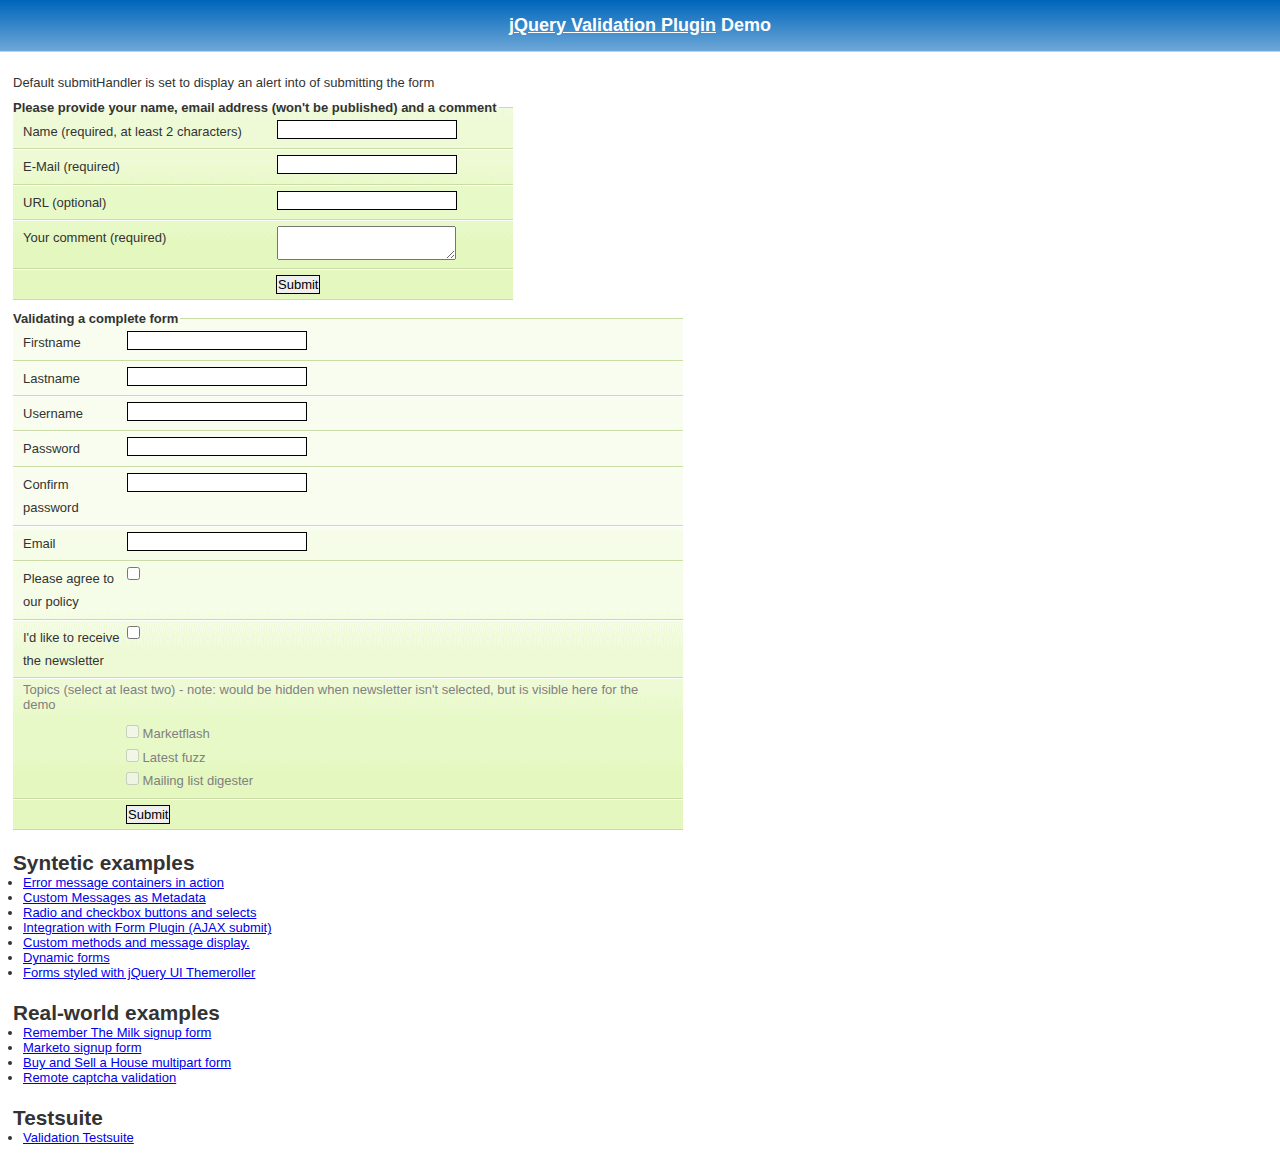
<file: static/js/jquery-validation-1.9.0/demo/index.html>
<!DOCTYPE html PUBLIC "-//W3C//DTD XHTML 1.0 Transitional//EN" "http://www.w3.org/TR/xhtml1/DTD/xhtml1-transitional.dtd">
<html xmlns="http://www.w3.org/1999/xhtml">
<head>
<meta http-equiv="Content-Type" content="text/html; charset=ISO-8859-1" />
<title>jQuery validation plug-in - main demo</title>

<link rel="stylesheet" type="text/css" media="screen" href="css/screen.css" />

<script src="../lib/jquery.js" type="text/javascript"></script>
<script src="../jquery.validate.js" type="text/javascript"></script>

<script type="text/javascript">
$.validator.setDefaults({
	submitHandler: function() { alert("submitted!"); }
});

$().ready(function() {
	// validate the comment form when it is submitted
	$("#commentForm").validate();

	// validate signup form on keyup and submit
	$("#signupForm").validate({
		rules: {
			firstname: "required",
			lastname: "required",
			username: {
				required: true,
				minlength: 2
			},
			password: {
				required: true,
				minlength: 5
			},
			confirm_password: {
				required: true,
				minlength: 5,
				equalTo: "#password"
			},
			email: {
				required: true,
				email: true
			},
			topic: {
				required: "#newsletter:checked",
				minlength: 2
			},
			agree: "required"
		},
		messages: {
			firstname: "Please enter your firstname",
			lastname: "Please enter your lastname",
			username: {
				required: "Please enter a username",
				minlength: "Your username must consist of at least 2 characters"
			},
			password: {
				required: "Please provide a password",
				minlength: "Your password must be at least 5 characters long"
			},
			confirm_password: {
				required: "Please provide a password",
				minlength: "Your password must be at least 5 characters long",
				equalTo: "Please enter the same password as above"
			},
			email: "Please enter a valid email address",
			agree: "Please accept our policy"
		}
	});

	// propose username by combining first- and lastname
	$("#username").focus(function() {
		var firstname = $("#firstname").val();
		var lastname = $("#lastname").val();
		if(firstname && lastname && !this.value) {
			this.value = firstname + "." + lastname;
		}
	});

	//code to hide topic selection, disable for demo
	var newsletter = $("#newsletter");
	// newsletter topics are optional, hide at first
	var inital = newsletter.is(":checked");
	var topics = $("#newsletter_topics")[inital ? "removeClass" : "addClass"]("gray");
	var topicInputs = topics.find("input").attr("disabled", !inital);
	// show when newsletter is checked
	newsletter.click(function() {
		topics[this.checked ? "removeClass" : "addClass"]("gray");
		topicInputs.attr("disabled", !this.checked);
	});
});
</script>

<style type="text/css">
#commentForm { width: 500px; }
#commentForm label { width: 250px; }
#commentForm label.error, #commentForm input.submit { margin-left: 253px; }
#signupForm { width: 670px; }
#signupForm label.error {
	margin-left: 10px;
	width: auto;
	display: inline;
}
#newsletter_topics label.error {
	display: none;
	margin-left: 103px;
}
</style>

</head>
<body>

<h1 id="banner"><a href="http://bassistance.de/jquery-plugins/jquery-plugin-validation/">jQuery Validation Plugin</a> Demo</h1>
<div id="main">

<p>Default submitHandler is set to display an alert into of submitting the form</p>

<form class="cmxform" id="commentForm" method="get" action="">
	<fieldset>
		<legend>Please provide your name, email address (won't be published) and a comment</legend>
		<p>
			<label for="cname">Name (required, at least 2 characters)</label>
			<input id="cname" name="name" class="required" minlength="2" />
		<p>
			<label for="cemail">E-Mail (required)</label>
			<input id="cemail" type="email" name="email" class="required" />
		</p>
		<p>
			<label for="curl">URL (optional)</label>
			<input id="curl" type="url" name="url" />
		</p>
		<p>
			<label for="ccomment">Your comment (required)</label>
			<textarea id="ccomment" name="comment" class="required"></textarea>
		</p>
		<p>
			<input class="submit" type="submit" value="Submit"/>
		</p>
	</fieldset>
</form>

<form class="cmxform" id="signupForm" method="get" action="">
	<fieldset>
		<legend>Validating a complete form</legend>
		<p>
			<label for="firstname">Firstname</label>
			<input id="firstname" name="firstname" />
		</p>
		<p>
			<label for="lastname">Lastname</label>
			<input id="lastname" name="lastname" />
		</p>
		<p>
			<label for="username">Username</label>
			<input id="username" name="username" />
		</p>
		<p>
			<label for="password">Password</label>
			<input id="password" name="password" type="password" />
		</p>
		<p>
			<label for="confirm_password">Confirm password</label>
			<input id="confirm_password" name="confirm_password" type="password" />
		</p>
		<p>
			<label for="email">Email</label>
			<input id="email" name="email" type="email" />
		</p>
		<p>
			<label for="agree">Please agree to our policy</label>
			<input type="checkbox" class="checkbox" id="agree" name="agree" />
		</p>
		<p>
			<label for="newsletter">I'd like to receive the newsletter</label>
			<input type="checkbox" class="checkbox" id="newsletter" name="newsletter" />
		</p>
		<fieldset id="newsletter_topics">
			<legend>Topics (select at least two) - note: would be hidden when newsletter isn't selected, but is visible here for the demo</legend>
			<label for="topic_marketflash">
				<input type="checkbox" id="topic_marketflash" value="marketflash" name="topic" />
				Marketflash
			</label>
			<label for="topic_fuzz">
				<input type="checkbox" id="topic_fuzz" value="fuzz" name="topic" />
				Latest fuzz
			</label>
			<label for="topic_digester">
				<input type="checkbox" id="topic_digester" value="digester" name="topic" />
				Mailing list digester
			</label>
			<label for="topic" class="error">Please select at least two topics you'd like to receive.</label>
		</fieldset>
		<p>
			<input class="submit" type="submit" value="Submit"/>
		</p>
	</fieldset>
</form>

<h3>Syntetic examples</h3>
<ul>
	<li><a href="errorcontainer-demo.html">Error message containers in action</a></li>
	<li><a href="custom-messages-metadata-demo.html">Custom Messages as Metadata</a></li>
	<li><a href="radio-checkbox-select-demo.html">Radio and checkbox buttons and selects</a></li>
	<li><a href="ajaxSubmit-intergration-demo.html">Integration with Form Plugin (AJAX submit)</a></li>
	<li><a href="custom-methods-demo.html">Custom methods and message display.</a></li>
	<li><a href="dynamic-totals.html">Dynamic forms</a></li>
	<li><a href="themerollered.html">Forms styled with jQuery UI Themeroller</a></li>
</ul>
<h3>Real-world examples</h3>
<ul>
	<li><a href="milk/">Remember The Milk signup form</a></li>
	<li><a href="marketo/">Marketo signup form</a></li>
	<li><a href="multipart/">Buy and Sell a House multipart form</a></li>
	<li><a href="captcha/">Remote captcha validation</a></li>
</ul>

<h3>Testsuite</h3>
<ul>
	<li><a href="../test/">Validation Testsuite</a></li>
</ul>

</div>

<script src="http://www.google-analytics.com/urchin.js" type="text/javascript">
</script>
<script type="text/javascript">
_uacct = "UA-2623402-1";
urchinTracker();
</script>
</body>
</html>
</file>
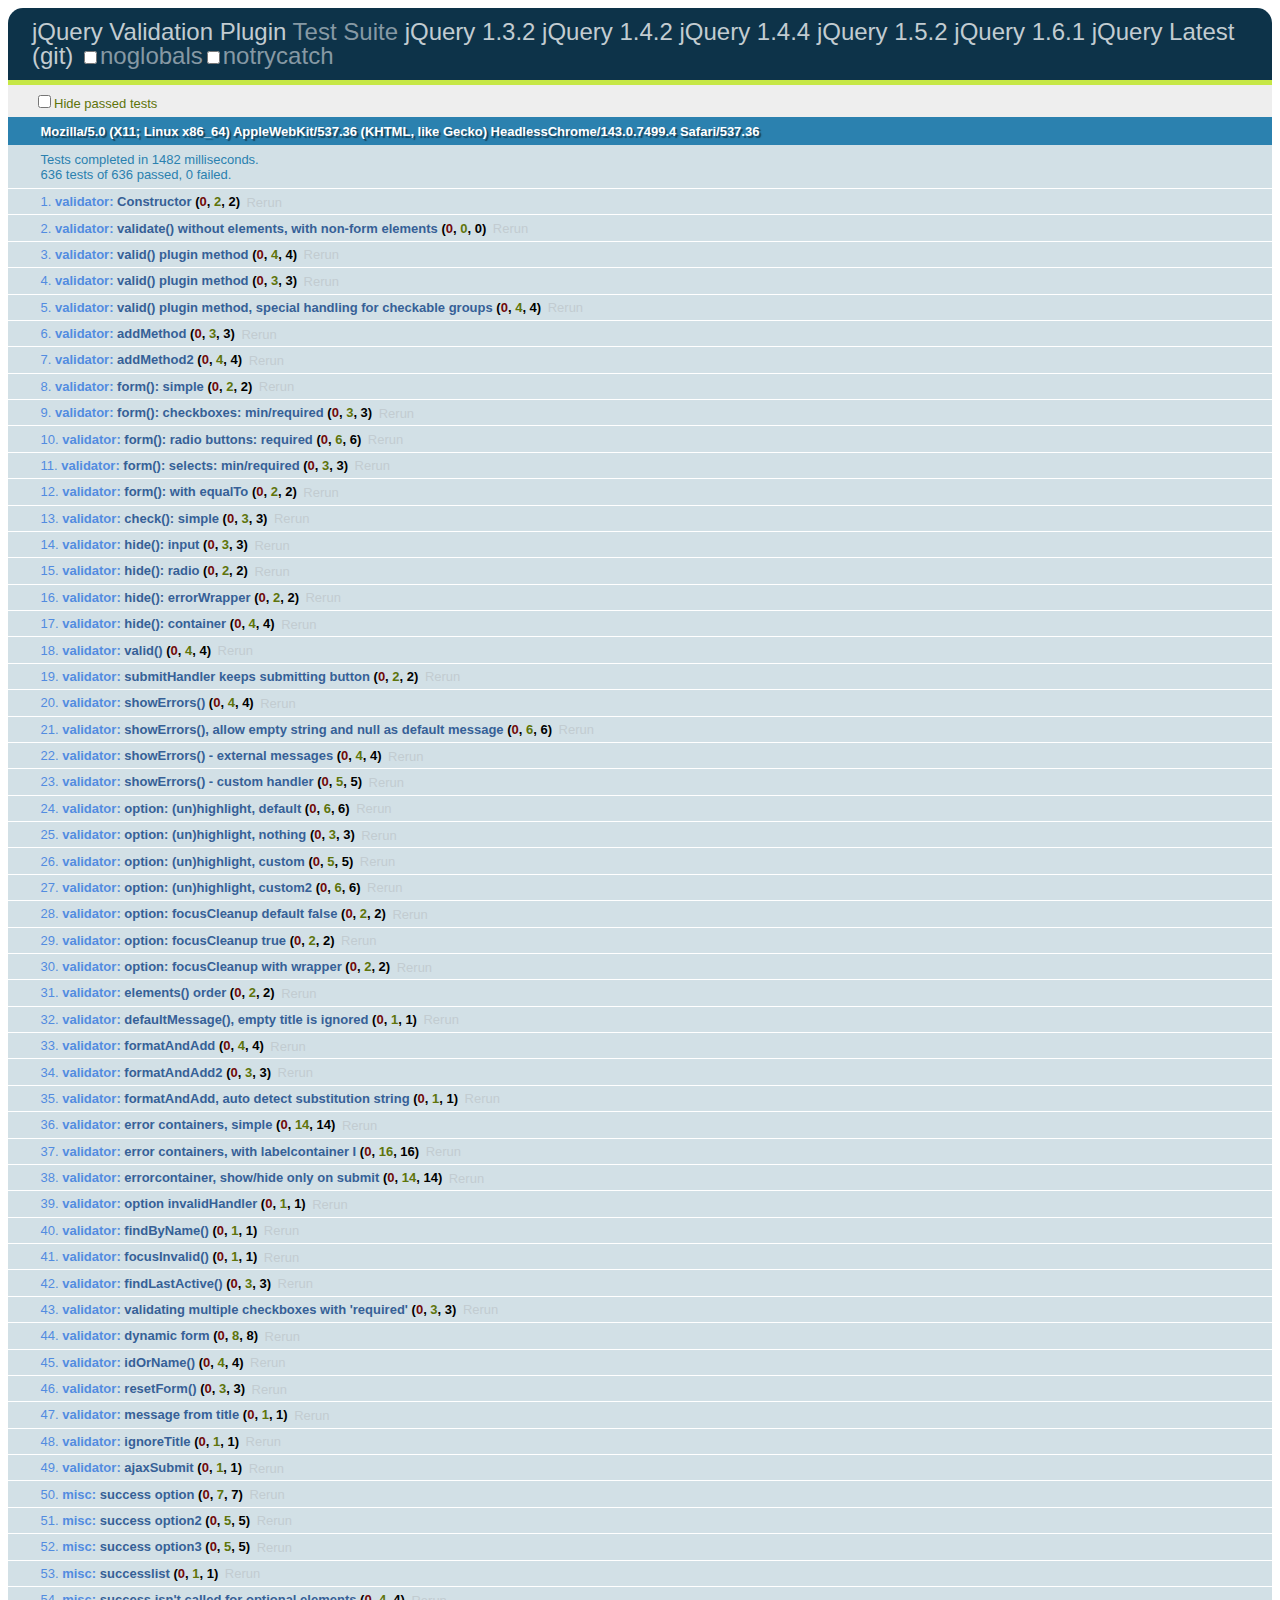
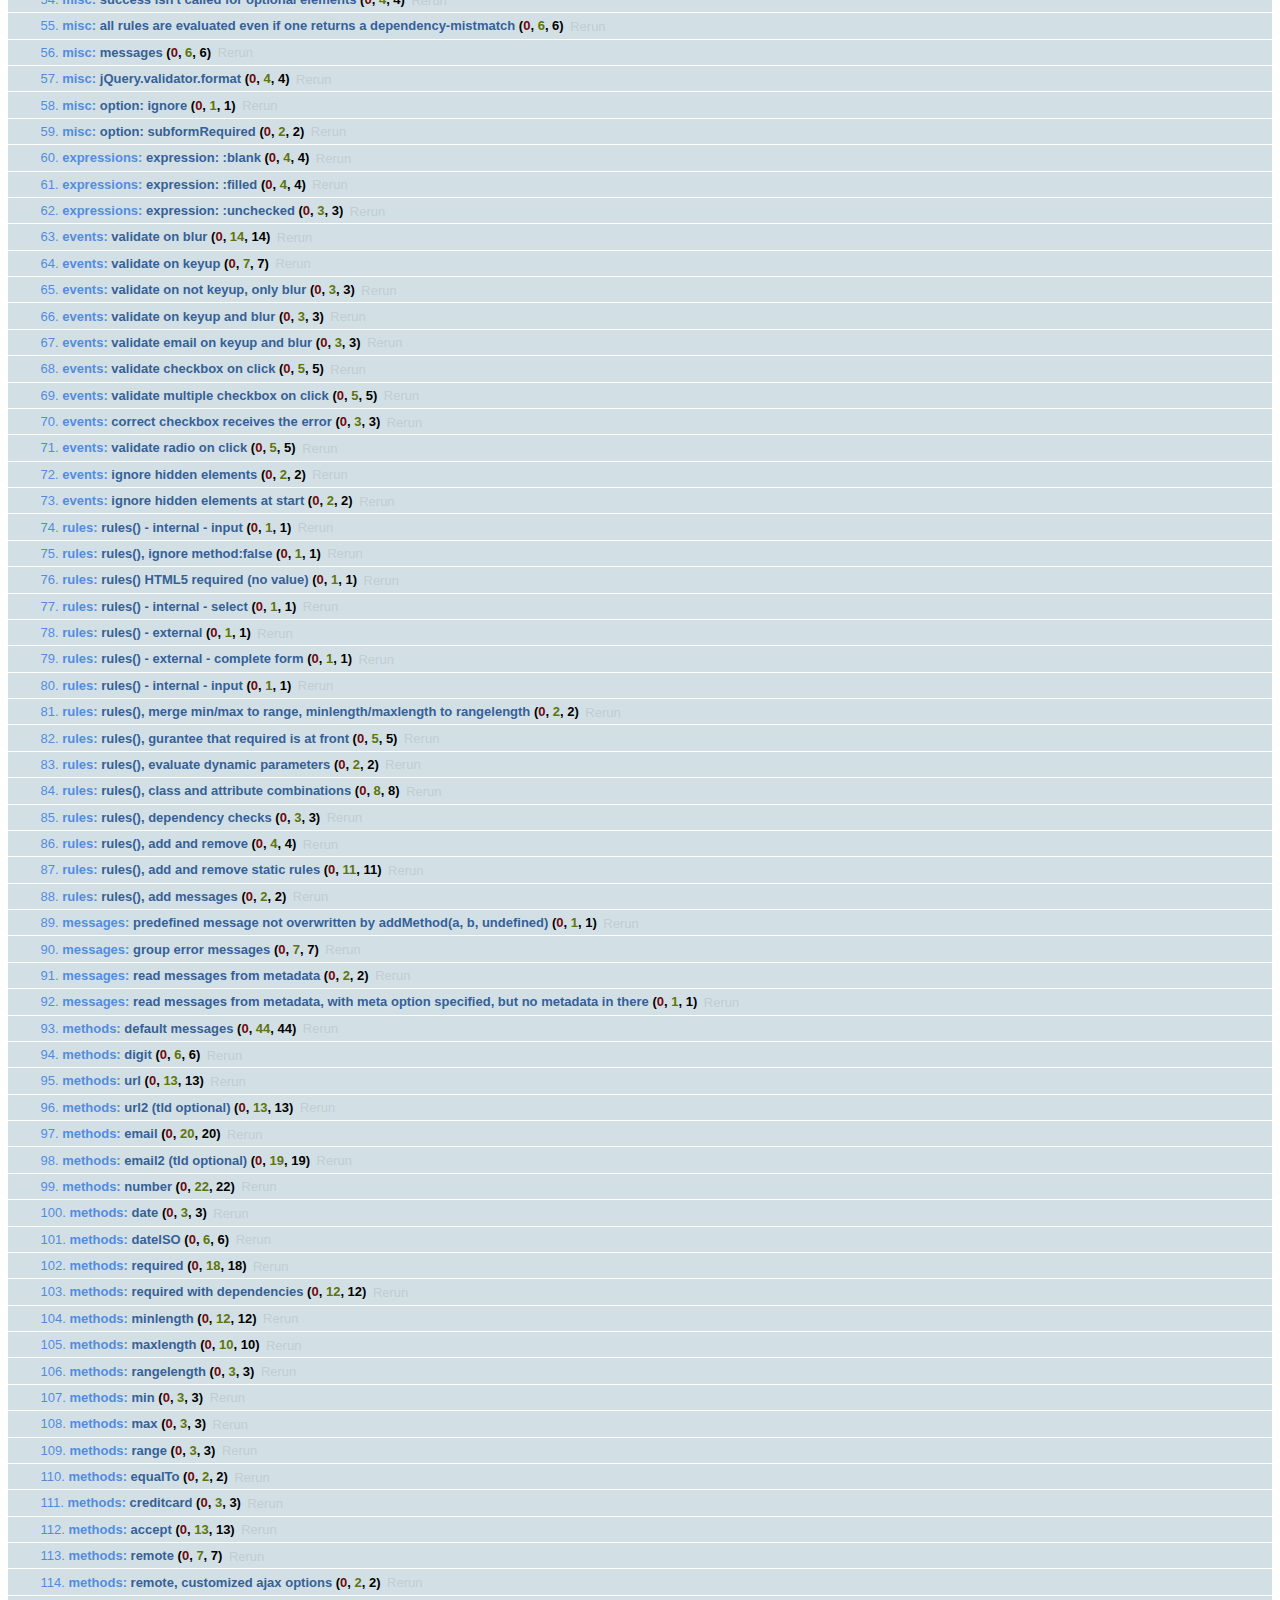
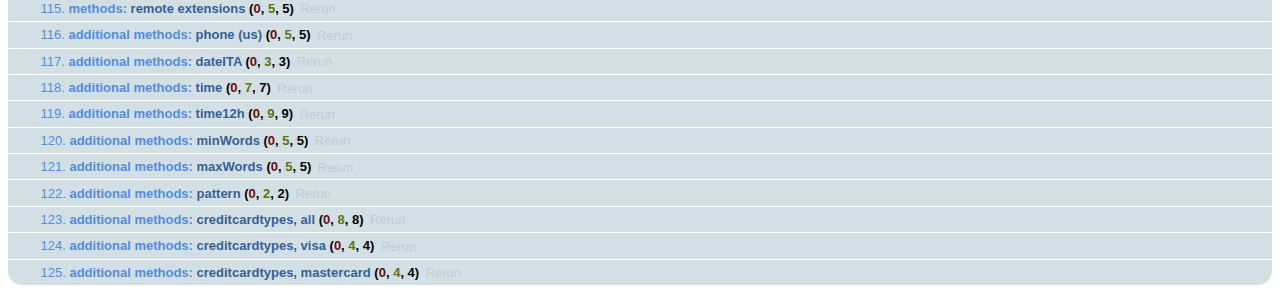
<file: static/js/jquery-validation-1.9.0/test/index.html>
<!DOCTYPE html>
<html id="html">
<head>
	<title>jQuery - Validation Test Suite</title>
	<link rel="Stylesheet" media="screen" href="qunit/qunit.css" />
	<script type="text/javascript" src="jquery.js"></script>
	<script type="text/javascript" src="../lib/jquery.form.js"></script>
	<script type="text/javascript" src="qunit/qunit.js"></script>
	<script type="text/javascript" src="../lib/jquery.metadata.js"></script>
	<script type="text/javascript" src="../lib/jquery.mockjax.js"></script>
	<script type="text/javascript" src="../jquery.validate.js"></script>
	<script type="text/javascript" src="../additional-methods.js"></script>
	<script type="text/javascript" src="test.js"></script>
	<script type="text/javascript" src="rules.js"></script>
	<script type="text/javascript" src="messages.js"></script>
	<script type="text/javascript" src="methods.js"></script>
</head>
<body id="body">
	<h1 id="qunit-header">
		<a href="http://bassistance.de/jquery-plugins/jquery-plugin-validation/">jQuery Validation Plugin</a> Test Suite
		<a href="?jquery=1.3.2">jQuery 1.3.2</a>
		<a href="?jquery=1.4.2">jQuery 1.4.2</a>
		<a href="?jquery=1.4.4">jQuery 1.4.4</a>
		<a href="?jquery=1.5.2">jQuery 1.5.2</a>
		<a href="?jquery=1.6.1">jQuery 1.6.1</a>
		<a href="?jquery=git">jQuery Latest (git)</a>
		</h1>
	<div>
	</div>
	<h2 id="qunit-banner"></h2>
	<div id="qunit-testrunner-toolbar"></div>
	<h2 id="qunit-userAgent"></h2>
	<ol id="qunit-tests"></ol>

	<!-- Test HTML -->
	<div id="other" style="display:none;">
		<input type="password" name="pw1" id="pw1" value="engfeh" />
		<input type="password" name="pw2" id="pw2" value="" />
	</div>
	<div id="qunit-fixture">
		<p id="firstp">See <a id="simon1" href="http://simon.incutio.com/archive/2003/03/25/#getElementsBySelector" rel="bookmark">this blog entry</a> for more information.</p>
		<p id="ap">
			Here are some links in a normal paragraph: <a id="google" href="http://www.google.com/" title="Google!">Google</a>,
			<a id="groups" href="http://groups.google.com/">Google Groups</a>.
			This link has <code><a href="#" id="anchor1">class="blog"</a></code>:
			<a href="http://diveintomark.org/" class="blog" hreflang="en" id="mark">diveintomark</a>

		</p>
		<div id="foo">
			<p id="sndp">Everything inside the red border is inside a div with <code>id="foo"</code>.</p>
			<p lang="en" id="en">This is a normal link: <a id="yahoo" href="http://www.yahoo.com/" class="blogTest">Yahoo</a></p>
			<p id="sap">This link has <code><a href="#2" id="anchor2">class="blog"</a></code>: <a href="http://simon.incutio.com/" class="blog link" id="simon">Simon Willison's Weblog</a></p>

		</div>
		<p id="first">Try them out:</p>
		<ul id="firstUL"></ul>
		<ol id="empty"></ol>

		<form id="testForm1">
			<input type="text" class="{required:true,minlength:2}" title="buga" name="firstname" id="firstname" />
			<label id="errorFirstname" for="firstname" class="error">error for firstname</label>
			<input type="text" class="{required:true}" title="buga" name="lastname" id="lastname" />
			<input type="text" class="{required:true}" title="something" name="something" id="something" value="something" />
		</form>

		<form id="testForm1clean">
			<input title="buga" name="firstname" id="firstnamec" />
			<label id="errorFirstname" for="firstname" class="error">error for firstname</label>
			<input title="buga" name="lastname" id="lastnamec" />
			<input name="username" id="usernamec" />
		</form>

		<form id="userForm">
			<input type="text" class="{required:true}" name="username" id="username" />
			<input type="submit" name="submitButton" value="submitButtonValue" />
		</form>

		<form id="signupForm" action="form.php">
			<input id="user" name="user" title="Please enter your username (at least 3 characters)" class="{required:true,minlength:3}" />
			<input type="password" name="password" id="password" class="{required:true,minlength:5}" />
		</form>

		<form id="testForm2">
			<input class="{required:true}" type="radio" name="agree" id="agb" />
			<label for="agree" id="agreeLabel" class="xerror">error for agb</label>
		</form>

		<form id="testForm3">
			<select class="{required:true}" name="meal" id="meal" >
				<option value="">Please select...</option>
				<option value="1">Food</option>
				<option value="2">Milk</option>
			</select>
		</form>
		<div class="error" id="errorContainer">
			<ul>
				<li class="error" id="errorWrapper">
					<label for="meal" id="mealLabel" class="error">error for meal</label>
				</li>
			</ul>
		</div>

		<form id="testForm4">
			<input class="{foo:true}" name="f1" id="f1" />
			<input class="{bar:true}" name="f2" id="f2" />
		</form>

		<form id="testForm5">
			<input class="{equalTo:'#x2'}" value="x" name="x1" id="x1" />
			<input class="{equalTo:'#x1'}" value="y" name="x2" id="x2" />
		</form>

		<form id="testForm6">
			<input class="{required:true,minlength:2}" type="checkbox" name="check" id="form6check1" />
			<input type="checkbox" name="check" id="form6check2" />
		</form>

		<form id="testForm7">
			<select class="{required:true,minlength:2}" name="selectf7" id="selectf7" multiple="multiple">
				<option id="optionxa" value="0">0</option>
				<option id="optionxb" value="1">1</option>
				<option id="optionxc" value="2">2</option>
				<option id="optionxd" value="3">3</option>
			</select>
		</form>

		<form id="dateRangeForm">
			<input id="fromDate" name="fromDate" class="requiredDateRange" value="x" />
			<input id="toDate" name="toDate" class="requiredDateRange" value="y" />
			<span class="errorContainer"></span>
		</form>

		<form id="testForm8">
			<input id="form8input" class="{required:true,number:true,rangelength:[2,8]}" name="abc" />
			<input type="radio" name="radio1"/>
		</form>

		<form id="testForm9">
			<input id="testEmail9" class="{required:true,email:true,messages:{required:'required',email:'email'}}" />
		</form>

		<form id="testForm10">
			<input type="radio" name="testForm10Radio" value="1" id="testForm10Radio1" />
			<input type="radio" name="testForm10Radio" value="2" id="testForm10Radio2" />
		</form>

		<form id="testForm11">
			<!-- HTML5 -->
			<input required type="text" name="testForm11Text" id="testForm11text1" />
		</form>

		<div id="simplecontainer">
			<h3></h3>
		</div>

		<div id="container"></div>

		<ol id="labelcontainer"></ol>

		<form id="elementsOrder">
			<select class="required" name="order1" id="order1"><option value="">none</option></select>
			<input class="required" name="order2" id="order2"/>
			<input class="required" name="order3" type="checkbox" id="order3"/>
			<input class="required" name="order4" id="order4"/>
			<input class="required" name="order5" type="radio" id="order5"/>
			<input class="required" name="order6" id="order6"/>
			<ul id="orderContainer">
			</ul>
		</form>

		<form id="form" action="formaction">
			<input type="text" name="action" value="Test" id="text1"/>
			<input type="text" name="text2" value="   " id="text1b"/>
			<input type="text" name="text2" value="T " id="text1c"/>
			<input type="text" name="text2" value="T" id="text2"/>
			<input type="text" name="text2" value="TestTestTest" id="text3"/>

			<input type="text" name="action" value="0" id="value1"/>
			<input type="text" name="text2" value="10" id="value2"/>
			<input type="text" name="text2" value="1000" id="value3"/>

			<input type="radio" name="radio1" id="radio1"/>
			<input type="radio" name="radio1" id="radio1a"/>
			<input type="radio" name="radio2" id="radio2" checked="checked"/>
			<input type="radio" name="radio" id="radio3"/>
			<input type="radio" name="radio" id="radio4" checked="checked"/>

			<input type="checkbox" name="check" id="check1" checked="checked"/>
			<input type="checkbox" name="check" id="check1b" />

			<input type="checkbox" name="check2" id="check2"/>

			<input type="checkbox" name="check3" id="check3" checked="checked"/>
			<input type="checkbox" name="check3" checked="checked"/>
			<input type="checkbox" name="check3" checked="checked"/>
			<input type="checkbox" name="check3" checked="checked"/>
			<input type="checkbox" name="check3" checked="checked"/>

			<input type="hidden" name="hidden" id="hidden1"/>
			<input type="text" style="display:none;" name="foo[bar]" id="hidden2"/>

			<input type="text" readonly="readonly" id="name" name="name" value="name" />

			<button name="button">Button</button>

			<textarea id="area1" name="area1"">foobar</textarea>


			<textarea id="area2" name="area2"></textarea>

			<select name="select1" id="select1">
				<option id="option1a" value="">Nothing</option>
				<option id="option1b" value="1">1</option>
				<option id="option1c" value="2">2</option>
				<option id="option1d" value="3">3</option>
			</select>
			<select name="select2" id="select2">
				<option id="option2a" value="">Nothing</option>
				<option id="option2b" value="1">1</option>
				<option id="option2c" value="2">2</option>
				<option id="option2d" selected="selected" value="3">3</option>
			</select>
			<select name="select3" id="select3" multiple="multiple">
				<option id="option3a" value="">Nothing</option>
				<option id="option3b" selected="selected" value="1">1</option>
				<option id="option3c" selected="selected" value="2">2</option>
				<option id="option3d" value="3">3</option>
			</select>
			<select name="select4" id="select4" multiple="multiple">
				<option id="option4a" selected="selected" value="1">1</option>
				<option id="option4b" selected="selected" value="2">2</option>
				<option id="option4c" selected="selected" value="3">3</option>
				<option id="option4d" selected="selected" value="4">4</option>
				<option id="option4e" selected="selected" value="5">5</option>
			</select>
			<select name="select5" id="select5" multiple="multiple">
				<option id="option5a" value="0">0</option>
				<option id="option5b" value="1">1</option>
				<option id="option5c" value="2">2</option>
				<option id="option5d" value="3">3</option>
			</select>
		</form>

		<form id="v2">
			<input id="v2-i1" name="v2-i1" class="required" />
			<input id="v2-i2" name="v2-i2" class="required email" />
			<input id="v2-i3" name="v2-i3" class="url" />
			<input id="v2-i4" name="v2-i4" class="required" minlength="2" />
			<input id="v2-i5" name="v2-i5" class="required" minlength="2" maxlength="5" customMethod1="123" />
			<input id="v2-i6" name="v2-i6" class="required customMethod2 {maxlength: 5}" minlength="2" />
			<input id="v2-i7" name="v2-i7" />
		</form>

		<form id="checkables">
			<input type="checkbox" id="checkable1" name="checkablesgroup" class="required" />
			<input type="checkbox" id="checkable2" name="checkablesgroup" />
			<input type="checkbox" id="checkable3" name="checkablesgroup" />
		</form>


		<form id="subformRequired">
			<div class="billingAddressControl">
            	<input type="checkbox" id="bill_to_co" name="bill_to_co" class="toggleCheck" checked="checked" style="width: auto;" tabindex="1" />
            	<label for="bill_to_co" style="cursor:pointer">Same as Company Address</label>
          	</div>
			<div id="subform">
				<input  maxlength="40" class="billingRequired" name="bill_first_name" size="20" type="text" tabindex="2" value="" />
			</div>
			<input id="co_name" class="required" maxlength="40" name="co_name" size="20" type="text" tabindex="1" value="" />
		</form>

		<form id="withTitle">
			<input class="required" name="hastitle" type="text" title="fromtitle" />
		</form>

		<form id="ccform" method="get" action="">
			<input id="cardnumber" name="cardnumber" />
		</form>
	</div>

</body>
</html>
</file>
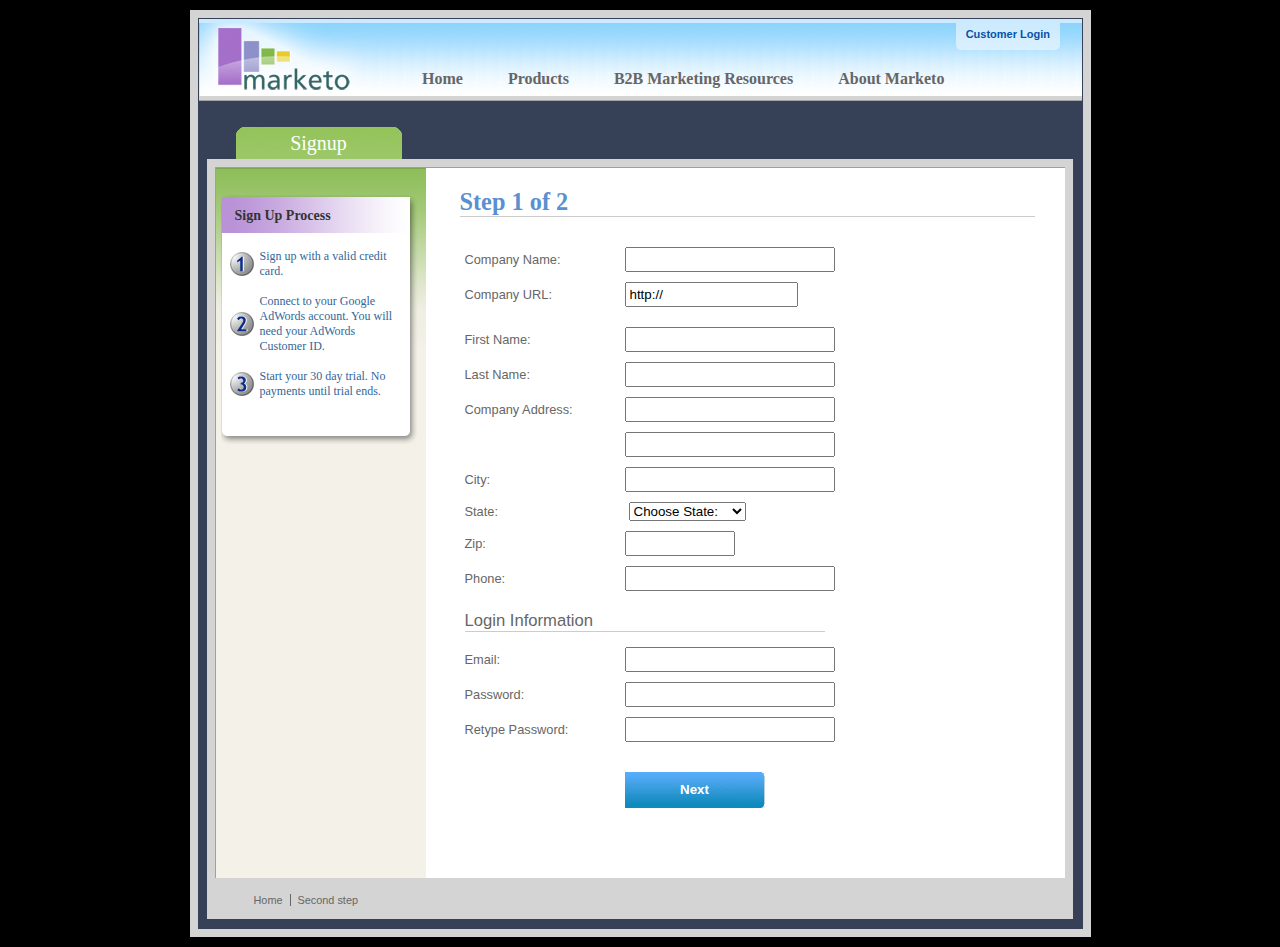
<file: static/js/jquery-validation-1.9.0/demo/marketo/index.html>
<!DOCTYPE html PUBLIC "-//W3C//DTD XHTML 1.0 Transitional//EN" "http://www.w3.org/TR/2000/REC-xhtml1-200000126/DTD/xhtml1-transitional.dtd">
<html xmlns="http://www.w3.org/1999/xhtml" xml:lang="en" lang="en">
<head>

<meta http-equiv="Content-Type" content="text/html; charset=utf-8" />
<meta name="title" content="Subscription Signup | Marketo" />
<meta name="robots" content="index, follow" />
<meta name="description" content="Marketo Search Marketing application" />
<meta name="keywords" content="Marketo, Search Marketing" />
<meta name="language" content="en" />
<title>Subscription Signup | Marketo</title>

<link rel="shortcut icon" href="/favicon.ico" />

<script src="../../lib/jquery.js" type="text/javascript"></script>
<script src="../../jquery.validate.js" type="text/javascript"></script>

<script type="text/javascript" src="jquery.maskedinput.js"></script>
<script type="text/javascript" src="mktSignup.js"></script>

<link rel="stylesheet" type="text/css" media="screen" href="stylesheet.css" />
</head>
<body>
<!--[if lte IE 6]>
  <link rel="stylesheet" type="text/css" media="all" href="ie6.css" />
<![endif]-->

<!-- start page wrapper --><div id="letterbox">

<!-- start header container -->
<div id="header-background">
        <div class="nav-global-container">

                <div class="login"><a href="#"><span></span>Customer Login</a></div>
                <div class="logo"><a href="#"><img src="images/logo_marketo.gif" width="168" height="73"  alt="Marketo" /></a></div>
		<div class="nav-global">
				<ul>
      		<li><a href="#" class="nav-g01"><span></span>Home</a></li>
    			<li><a href="#" class="nav-g02"><span></span>Products</a></li>
    			<li><a href="#" class="nav-g04"><span></span>B2B Marketing Resources</a></li>

    			<li><a href="#" class="nav-g05"><span></span>About Marketo</a></li>
			</ul>
		</div>

	</div>
</div>
<!-- end header container -->
<div class="line-grey-tier"></div>

<!-- start page container 2 div-->
<div id="page-container" class="resize"><div id="page-content-inner" class="resize">

<!-- start col-main -->

<div id="col-main" class="resize" style="">



  <!-- start main content  -->
  <div class="main-content resize">

  <div class="action-container" style="display:none;"></div>


<h1>Step 1 of 2 </h1>
<p>
</p>
<br clear="all" />
<div>
  <form id="profileForm" type="actionForm" action="step2.htm" method="get" >


    <div class="error" style="display:none;">
      <img src="images/warning.gif" alt="Warning!" width="24" height="24" style="float:left; margin: -5px 10px 0px 0px; " />

      <span></span>.<br clear="all"/>
    </div>


    <table cellpadding="0" cellspacing="0" border="0">
      <tr>
        <td class="label"><label for="co_name">Company Name:</label></td>
        <td class="field">
          <input id="co_name" class="required" maxlength="40" name="co_name" size="20" type="text" tabindex="1" value="" />
        </td>
      </tr>
      <tr>
        <td class="label"><label for="co_url">Company URL:</label></td>
        <td class="field">
          <input id="co_url" class="required defaultInvalid url" maxlength="40" name="co_url" style="width:163px" type="text" tabindex="2" value="http://" />
        </td>
      </tr>
      <tr>
        <td/><td/>
      </tr>
      <tr>
        <td class="label"><label for="first_name">First Name:</label></td>
        <td class="field">
          <input id="first_name" class="required" maxlength="40" name="first_name" size="20" type="text" tabindex="3" value="" />
        </td>
      </tr>
      <tr>
        <td class="label"><label for="last_name">Last Name:</label></td>
        <td class="field">
          <input id="last_name" class="required" maxlength="40" name="last_name" size="20" type="text" tabindex="4" value="" />
        </td>
      </tr>
      <tr>
        <td class="label"><label for="address1">Company Address:</label></td>
        <td class="field">
          <input  maxlength="40" class="required" name="address1" size="20" type="text" tabindex="5" value="" />
        </td>
      </tr>
      <tr>
        <td class="label"></td>
        <td class="field">
          <input  maxlength="40" name="address2" size="20" type="text" tabindex="6" value="" />
        </td>
      </tr>
      <tr>
        <td class="label"><label for="city">City:</label></td>
        <td class="field">
          <input  maxlength="40" class="required" name="city" size="20" type="text" tabindex="7" value="" />
        </td>
      </tr>
      <tr>
        <td class="label"><label for="state">State:</label></td>
        <td class="field">
          <select id="state" class="required" name="state" style="margin-left: 4px;" tabindex="8">
            <option value="">Choose State:</option>
            <option value="AL">Alabama</option><option value="AK">Alaska</option><option value="AZ">Arizona</option><option value="AR">Arkansas</option><option value="CA">California</option><option value="CO">Colorado</option><option value="CT">Connecticut</option><option value="DE">Delaware</option><option value="FL">Florida</option><option value="GA">Georgia</option><option value="HI">Hawaii</option><option value="ID">Idaho</option><option value="IL">Illinois</option><option value="IN">Indiana</option><option value="IA">Iowa</option><option value="KS">Kansas</option><option value="KY">Kentucky</option><option value="LA">Louisiana</option><option value="ME">Maine</option><option value="MD">Maryland</option><option value="MA">Massachusetts</option><option value="MI">Michigan</option><option value="MN">Minnesota</option><option value="MS">Mississippi</option><option value="MO">Missouri</option><option value="MT">Montana</option><option value="NE">Nebraska</option><option value="NV">Nevada</option><option value="NH">New Hampshire</option><option value="NJ">New Jersey</option><option value="NM">New Mexico</option><option value="NY">New York</option><option value="NC">North Carolina</option><option value="ND">North Dakota</option><option value="OH">Ohio</option><option value="OK">Oklahoma</option><option value="OR">Oregon</option><option value="PA">Pennsylvania</option><option value="RI">Rhode Island</option><option value="SC">South Carolina</option><option value="SD">South Dakota</option><option value="TN">Tennessee</option><option value="TX">Texas</option><option value="UT">Utah</option><option value="VT">Vermont</option><option value="VA">Virginia</option><option value="WA">Washington</option><option value="WV">West Virginia</option><option value="WI">Wisconsin</option><option value="WY">Wyoming</option>
          </select>
        </td>
      </tr>

      <tr>
        <td class="label"><label for="zip">Zip:</label></td>
        <td class="field">
          <input  maxlength="10" name="zip" style="width: 100px" type="text" class="required zipcode" tabindex="9" value="" />
        </td>
      </tr>
      <tr>
        <td class="label"><label for="phone">Phone:</label></td>
        <td class="field">
          <input id="phone" maxlength="14" name="phone" type="text" class="required phone" tabindex="10" value="" />
        </td>
      </tr>



      <tr>
        <td colspan="2">
          <h2 style="border-bottom: 1px solid #CCCCCC;">Login Information</h2>
        </td>
      </tr>


      <tr>
        <td class="label"><label for="email">Email:</label></td>
        <td class="field">
          <input id="email" class="required email" remote="emails.php" maxlength="40" name="email" size="20" type="text" tabindex="11" value="" />
        </td>
      </tr>

      <tr>
        <td class="label"><label for="password1">Password:</label></td>
        <td class="field">
        	<input id="password1" class="required password" maxlength="40" name="password1" size="20" type="password" tabindex="12" value="" />
        </td>
      </tr>
      <tr>
        <td class="label"><label for="password2">Retype Password:</label></td>
        <td class="field">
          <input id="password2" class="required" equalTo="#password1" maxlength="40" name="password2"  size="20" type="password" tabindex="13" value="" />
          <div class="formError"></div>
        </td>
      </tr>
      <tr>
        <td></td>
        <td>
          <div class="buttonSubmit">
            <span></span>
            <input class="formButton" type="submit" value="Next" style="width: 140px" tabindex="14" />
          </div>

        </td>
      </tr>
    </table><br /><br />
  </form>
  <br clear="all"/>


</div>



	</div>	<!-- end main content  -->
	<br />
</div> <!-- end col-main -->

<!-- start left col -->
<div id="col-left" class="nav-left-back empty resize" style="position: absolute; min-height: 450px;">
  <div class="col-left-header-tab" style="position: absolute;">Signup</div>
  <div class="nav-left">

  </div>


      <div class="left-nav-callout png" style="top: 15px; margin-bottom: 100px;">
        <img src="images/left-nav-callout-long.png"  class="png" alt="" />
        <h6>Sign Up Process</h6>
        <a style="background-image: url(images/step1-24.gif); font-weight: normal; text-decoration: none; cursor: default;">Sign up with a valid credit card.</a>
        <a style="background-image: url(images/step2-24.gif); font-weight: normal; text-decoration: none; cursor: default;">Connect to your Google AdWords account.  You will need your AdWords Customer ID.</a>
        <a style="background-image: url(images/step3-24.gif); font-weight: normal; text-decoration: none; cursor: default;">Start your 30 day trial.  No payments until trial ends.</a>
      </div>

<div class="footerAddress">
<b>Marketo Inc.</b><br />
1710 S. Amphlett Blvd.<br />
San Mateo, CA 94402 USA<br />
</div>
<br clear="all"/>
</div>	<!-- end left col -->

</div>  </div>  <!-- end page container 2 divs-->

  <div id="footer-container" align="center">
   <div class="footer">
    <ul>
    <li><a href="..">Home</a></li>
    <li class="line-off"><a href="step2.htm">Second step</a></li>
    </ul>
    </div></div>



<!-- end page wrapper -->
</div>
<script src="http://www.google-analytics.com/urchin.js" type="text/javascript">
</script>
<script type="text/javascript">
_uacct = "UA-2623402-1";
urchinTracker();
</script>
    </body>
</html>
</file>
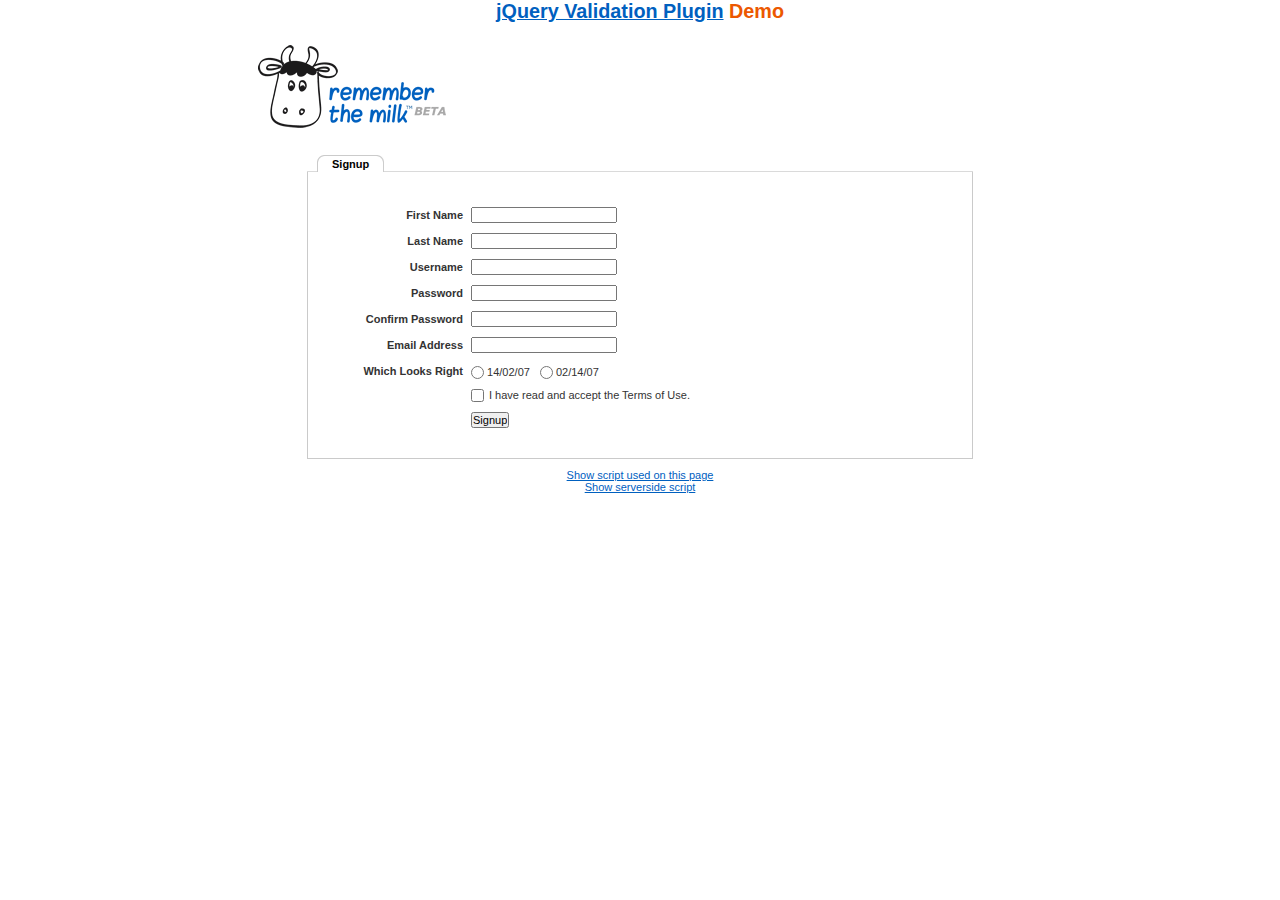
<file: static/js/jquery-validation-1.9.0/demo/milk/index.html>
<!DOCTYPE html PUBLIC "-//W3C//DTD XHTML 1.0 Transitional//EN" "http://www.w3.org/TR/xhtml1/DTD/xhtml1-transitional.dtd">
<html xmlns="http://www.w3.org/1999/xhtml">
<head>
<meta http-equiv="Content-Type" content="text/html; charset=ISO-8859-1" />
<title>Remember The Milk signup form - jQuery Validate plugin demo - with friendly permission from the RTM team</title>

<link rel="stylesheet" type="text/css" media="screen" href="milk.css" />
<link rel="stylesheet" type="text/css" media="screen" href="../css/chili.css" />

<script src="../../lib/jquery.js" type="text/javascript"></script>
<script src="../../jquery.validate.js" type="text/javascript"></script>

<style type="text/css">
	pre { text-align: left; }
</style>

<script id="demo" type="text/javascript">
$(document).ready(function() {
	// validate signup form on keyup and submit
	var validator = $("#signupform").validate({
		rules: {
			firstname: "required",
			lastname: "required",
			username: {
				required: true,
				minlength: 2,
				remote: "users.php"
			},
			password: {
				required: true,
				minlength: 5
			},
			password_confirm: {
				required: true,
				minlength: 5,
				equalTo: "#password"
			},
			email: {
				required: true,
				email: true,
				remote: "emails.php"
			},
			dateformat: "required",
			terms: "required"
		},
		messages: {
			firstname: "Enter your firstname",
			lastname: "Enter your lastname",
			username: {
				required: "Enter a username",
				minlength: jQuery.format("Enter at least {0} characters"),
				remote: jQuery.format("{0} is already in use")
			},
			password: {
				required: "Provide a password",
				rangelength: jQuery.format("Enter at least {0} characters")
			},
			password_confirm: {
				required: "Repeat your password",
				minlength: jQuery.format("Enter at least {0} characters"),
				equalTo: "Enter the same password as above"
			},
			email: {
				required: "Please enter a valid email address",
				minlength: "Please enter a valid email address",
				remote: jQuery.format("{0} is already in use")
			},
			dateformat: "Choose your preferred dateformat",
			terms: " "
		},
		// the errorPlacement has to take the table layout into account
		errorPlacement: function(error, element) {
			if ( element.is(":radio") )
				error.appendTo( element.parent().next().next() );
			else if ( element.is(":checkbox") )
				error.appendTo ( element.next() );
			else
				error.appendTo( element.parent().next() );
		},
		// specifying a submitHandler prevents the default submit, good for the demo
		submitHandler: function() {
			alert("submitted!");
		},
		// set this class to error-labels to indicate valid fields
		success: function(label) {
			// set &nbsp; as text for IE
			label.html("&nbsp;").addClass("checked");
		}
	});
	
	// propose username by combining first- and lastname
	$("#username").focus(function() {
		var firstname = $("#firstname").val();
		var lastname = $("#lastname").val();
		if(firstname && lastname && !this.value) {
			this.value = firstname + "." + lastname;
		}
	});

});
</script>

</head>
<body>

<h1 id="banner"><a href="http://bassistance.de/jquery-plugins/jquery-plugin-validation/">jQuery Validation Plugin</a> Demo</h1>
<div id="main">

<div id="content">

<div id="header">
  <div id="headerlogo"><img src="milk.png" alt="Remember The Milk" /></div>
</div>
<div style="clear: both;"><div></div></div>


<div class="content">
    <div id="signupbox">
       <div id="signuptab">
        <ul>
          <li id="signupcurrent"><a href=" ">Signup</a></li>
        </ul>
      </div>
      <div id="signupwrap">
      		<form id="signupform" autocomplete="off" method="get" action="">
	  		  <table>
	  		  <tr>
	  		  	<td class="label"><label id="lfirstname" for="firstname">First Name</label></td>
	  		  	<td class="field"><input id="firstname" name="firstname" type="text" value="" maxlength="100" /></td>
	  		  	<td class="status"></td>
	  		  </tr>
	  		  <tr>
	  			<td class="label"><label id="llastname" for="lastname">Last Name</label></td>
	  			<td class="field"><input id="lastname" name="lastname" type="text" value="" maxlength="100" /></td>
	  			<td class="status"></td>
	  		  </tr>
	  		  <tr>
	  			<td class="label"><label id="lusername" for="username">Username</label></td>
	  			<td class="field"><input id="username" name="username" type="text" value="" maxlength="50" /></td>
	  			<td class="status"></td>
	  		  </tr>
	  		  <tr>
	  			<td class="label"><label id="lpassword" for="password">Password</label></td>
	  			<td class="field"><input id="password" name="password" type="password" maxlength="50" value="" /></td>
	  			<td class="status"></td>
	  		  </tr>
	  		  <tr>
	  			<td class="label"><label id="lpassword_confirm" for="password_confirm">Confirm Password</label></td>
	  			<td class="field"><input id="password_confirm" name="password_confirm" type="password" maxlength="50" value="" /></td>
	  			<td class="status"></td>
	  		  </tr>
	  		  <tr>
	  			<td class="label"><label id="lemail" for="email">Email Address</label></td>
	  			<td class="field"><input id="email" name="email" type="text" value="" maxlength="150" /></td>
	  			<td class="status"></td>
	  		  </tr>
              	  		  <tr>
	  			<td class="label"><label>Which Looks Right</label></td>
	  			<td class="field" colspan="2" style="vertical-align: top; padding-top: 2px;">
	  			<table>
	  			<tbody>

	  			<tr>
	  				<td style="padding-right: 5px;">
		  				<input id="dateformat_eu" name="dateformat" type="radio" value="0" />
			            <label id="ldateformat_eu" for="dateformat_eu">14/02/07</label>
	  				</td>
	  				<td style="padding-left: 5px;">
		  				<input id="dateformat_am" name="dateformat" type="radio" value="1"  />
			            <label id="ldateformat_am" for="dateformat_am">02/14/07</label>
	  				</td>
	  				<td>
	  				</td>
	  			</tr>
	  			</tbody>
	  			</table>
	  			</td>
	  		  </tr>

	  		  <tr>
	  			<td class="label">&nbsp;</td>
	  			<td class="field" colspan="2">
		  			<div id="termswrap">
			  			<input id="terms" type="checkbox" name="terms" />
			            <label id="lterms" for="terms">I have read and accept the Terms of Use.</label>
		            </div> <!-- /termswrap -->
	  			</td>
	  		  </tr>
	  		  <tr>
	  			<td class="label"><label id="lsignupsubmit" for="signupsubmit">Signup</label></td>
	  			<td class="field" colspan="2">
	            <input id="signupsubmit" name="signup" type="submit" value="Signup" />
	  			</td>
	  		  </tr>

	  		  </table>
          </form>
      </div>
    </div>
</div>

</div>

</div>

<script src="http://www.google-analytics.com/urchin.js" type="text/javascript">
</script>
<script type="text/javascript">
_uacct = "UA-2623402-1";
urchinTracker();
</script>

<script type="text/javascript">
$(document).ready(function() {
	$("<a href='#'>Show script used on this page</a><br/>").appendTo("body").click(function() {
		script.toggle();
		return false;
	});
	$("<a href='#'>Show serverside script</a>").appendTo("body").click(function() {
			serverscript.toggle();
			return false;
		});
	var script = $("<code class='mix'>").html( $("#demo").html() ).wrap("<pre></pre>").parent().hide().appendTo("body");
	var serverscript;
	$.get("users.phps", function(response) {
		serverscript = $("<pre>").hide().html( response ).appendTo("body");
	})
	
});
</script>

<script src="../js/chili-1.7.pack.js" type="text/javascript"></script>

</body>
</html>
</file>
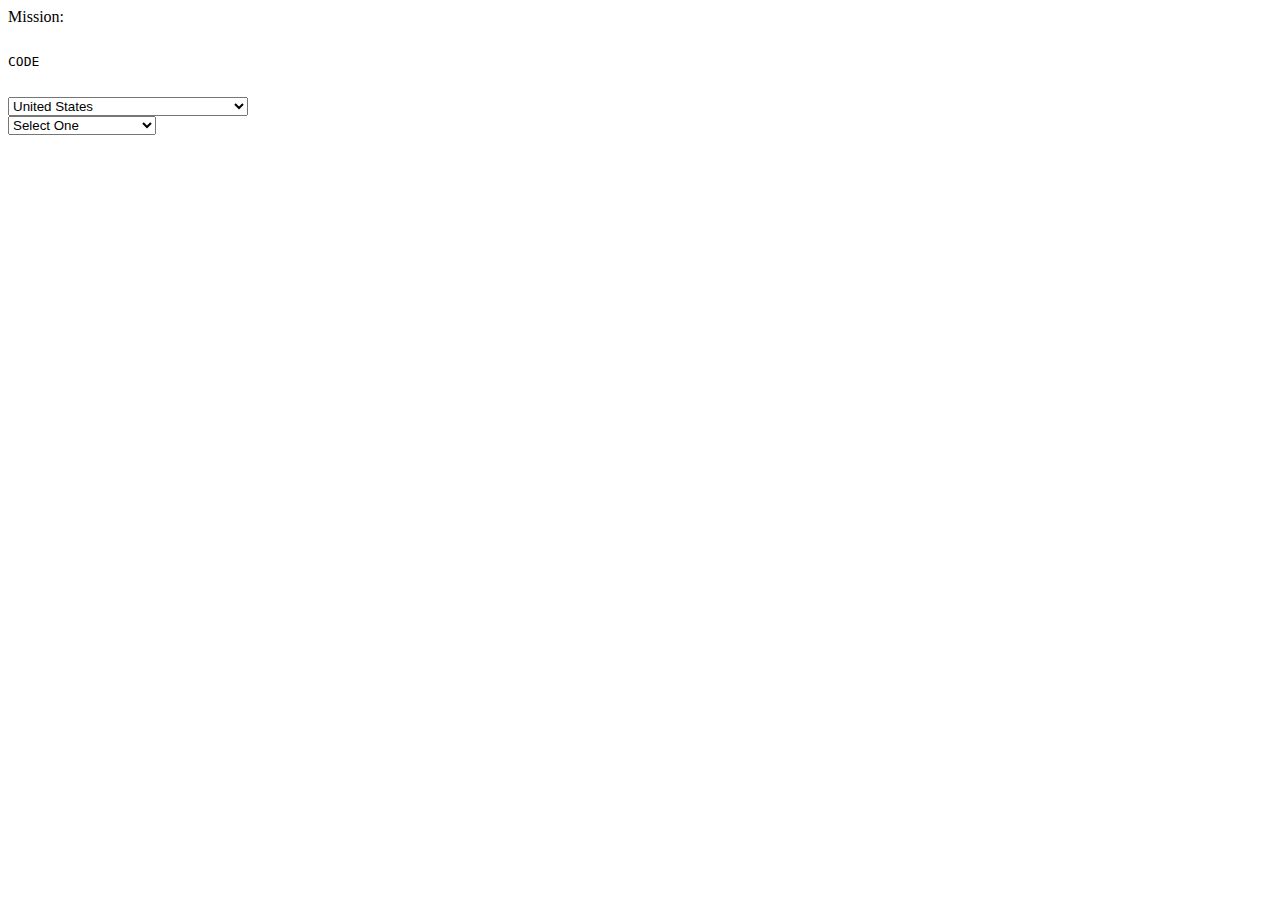
<file: static/js/jquery-validation-1.9.0/test/selects/index.html>
<!DOCTYPE html PUBLIC "-//W3C//DTD XHTML 1.0 Transitional//EN" "http://www.w3.org/TR/xhtml1/DTD/xhtml1-transitional.dtd">
<html xmlns="http://www.w3.org/1999/xhtml">
<head>
<meta http-equiv="Content-Type" content="text/html; charset=utf-8" />

<title>Fun with jQuery</title>

<script src="http://www.google.com/jsapi"></script>
<script>
  google.load("jquery", "1");
</script>

<script type="text/javascript">

$.fn.options = function(selector) {
	return this.each(function() {
		function container(select) {
			if (select.next().is(".option-container")) {
				return $(select).next();
			}
			return $('<select class="option-container" />').append(select.children()).insertAfter(select).hide();
		}
		var container = container($(this));
		$(this).empty().append(container.children(selector).clone());
	});
}

$(document).ready(function(){

	$("#State").hide()

	$("#Country").change(function() {
		var selected = this.options[this.selectedIndex].value;
		if (selected == "US") {
			$("#State").show().options(".state");
		} else if (selected == "CA") {
			$("#State").show().options(".province");
		} else {
			$("#State").hide();
		}
	}).change();


});
</script>



</head>

<body>
Mission:

<xmp>
CODE

</xmp>


    <select size="1" id="Country" name="country">
      <option value="">Select One</option>

      <option value="US" selected="selected">United States</option>
      <option value="CA">Canada</option>
      <option value="">----------</option>
      <option value="AF">Afghanistan</option>
      <option value="AL">Albania</option>
      <option value="DZ">Algeria</option>

      <option value="AS">American Samoa</option>
      <option value="AD">Andorra</option>
      <option value="AO">Angola</option>
      <option value="AI">Anguilla</option>
      <option value="AQ">Antarctica</option>
      <option value="AG">Antigua and Barbuda</option>

      <option value="AR">Argentina</option>
      <option value="AM">Armenia</option>
      <option value="AW">Aruba</option>
      <option value="AU">Australia</option>
      <option value="AT">Austria</option>
      <option value="AZ">Azerbaidjan</option>

      <option value="BS">Bahamas</option>
      <option value="BH">Bahrain</option>
      <option value="BD">Bangladesh</option>
      <option value="BB">Barbados</option>
      <option value="BY">Belarus</option>
      <option value="BE">Belgium</option>

      <option value="BZ">Belize</option>
      <option value="BJ">Benin</option>
      <option value="BM">Bermuda</option>
      <option value="BT">Bhutan</option>
      <option value="BO">Bolivia</option>
      <option value="BA">Bosnia-Herzegovina</option>

      <option value="BW">Botswana</option>
      <option value="BV">Bouvet Island</option>
      <option value="BR">Brazil</option>
      <option value="IO">British Indian Ocean Territory</option>
      <option value="BN">Brunei Darussalam</option>
      <option value="BG">Bulgaria</option>

      <option value="BF">Burkina Faso</option>
      <option value="BI">Burundi</option>
      <option value="KH">Cambodia</option>
      <option value="CM">Cameroon</option>
      <option value="CV">Cape Verde</option>
      <option value="KY">Cayman Islands</option>

      <option value="CF">Central African Republic</option>
      <option value="TD">Chad</option>
      <option value="CL">Chile</option>
      <option value="CN">China</option>
      <option value="CX">Christmas Island</option>
      <option value="CC">Cocos (Keeling) Islands</option>

      <option value="CO">Colombia</option>
      <option value="KM">Comoros</option>
      <option value="CG">Congo</option>
      <option value="CK">Cook Islands</option>
      <option value="CR">Costa Rica</option>
      <option value="HR">Croatia</option>

      <option value="CU">Cuba</option>
      <option value="CY">Cyprus</option>
      <option value="CZ">Czech Republic</option>
      <option value="DK">Denmark</option>
      <option value="DJ">Djibouti</option>
      <option value="DM">Dominica</option>

      <option value="DO">Dominican Republic</option>
      <option value="TP">East Timor</option>
      <option value="EC">Ecuador</option>
      <option value="EG">Egypt</option>
      <option value="SV">El Salvador</option>
      <option value="GQ">Equatorial Guinea</option>

      <option value="ER">Eritrea</option>
      <option value="EE">Estonia</option>
      <option value="ET">Ethiopia</option>
      <option value="FK">Falkland Islands</option>
      <option value="FO">Faroe Islands</option>
      <option value="FJ">Fiji</option>

      <option value="FI">Finland</option>
      <option value="CS">Former Czechoslovakia</option>
      <option value="SU">Former USSR</option>
      <option value="FR">France</option>
      <option value="FX">France (European Territory)</option>
      <option value="GF">French Guyana</option>

      <option value="TF">French Southern Territories</option>
      <option value="GA">Gabon</option>
      <option value="GM">Gambia</option>
      <option value="GE">Georgia</option>
      <option value="DE">Germany</option>
      <option value="GH">Ghana</option>

      <option value="GI">Gibraltar</option>
      <option value="GB">Great Britain</option>
      <option value="GR">Greece</option>
      <option value="GL">Greenland</option>
      <option value="GD">Grenada</option>
      <option value="GP">Guadeloupe (French)</option>

      <option value="GU">Guam (USA)</option>
      <option value="GT">Guatemala</option>
      <option value="GN">Guinea</option>
      <option value="GW">Guinea Bissau</option>
      <option value="GY">Guyana</option>
      <option value="HT">Haiti</option>

      <option value="HM">Heard and McDonald Islands</option>
      <option value="HN">Honduras</option>
      <option value="HK">Hong Kong</option>
      <option value="HU">Hungary</option>
      <option value="IS">Iceland</option>
      <option value="IN">India</option>

      <option value="ID">Indonesia</option>
      <option value="INT">International</option>
      <option value="IR">Iran</option>
      <option value="IQ">Iraq</option>
      <option value="IE">Ireland</option>
      <option value="IL">Israel</option>

      <option value="IT">Italy</option>
      <option value="CI">Ivory Coast (Cote D&#39;Ivoire)</option>
      <option value="JM">Jamaica</option>
      <option value="JP">Japan</option>
      <option value="JO">Jordan</option>
      <option value="KZ">Kazakhstan</option>

      <option value="KE">Kenya</option>
      <option value="KI">Kiribati</option>
      <option value="KW">Kuwait</option>
      <option value="KG">Kyrgyzstan</option>
      <option value="LA">Laos</option>
      <option value="LV">Latvia</option>

      <option value="LB">Lebanon</option>
      <option value="LS">Lesotho</option>
      <option value="LR">Liberia</option>
      <option value="LY">Libya</option>
      <option value="LI">Liechtenstein</option>
      <option value="LT">Lithuania</option>

      <option value="LU">Luxembourg</option>
      <option value="MO">Macau</option>
      <option value="MK">Macedonia</option>
      <option value="MG">Madagascar</option>
      <option value="MW">Malawi</option>
      <option value="MY">Malaysia</option>

      <option value="MV">Maldives</option>
      <option value="ML">Mali</option>
      <option value="MT">Malta</option>
      <option value="MH">Marshall Islands</option>
      <option value="MQ">Martinique (French)</option>
      <option value="MR">Mauritania</option>

      <option value="MU">Mauritius</option>
      <option value="YT">Mayotte</option>
      <option value="MX">Mexico</option>
      <option value="FM">Micronesia</option>
      <option value="MD">Moldavia</option>
      <option value="MC">Monaco</option>

      <option value="MN">Mongolia</option>
      <option value="MS">Montserrat</option>
      <option value="MA">Morocco</option>
      <option value="MZ">Mozambique</option>
      <option value="MM">Myanmar</option>
      <option value="NA">Namibia</option>

      <option value="NR">Nauru</option>
      <option value="NP">Nepal</option>
      <option value="NL">Netherlands</option>
      <option value="AN">Netherlands Antilles</option>
      <option value="NT">Neutral Zone</option>
      <option value="NC">New Caledonia (French)</option>

      <option value="NZ">New Zealand</option>
      <option value="NI">Nicaragua</option>
      <option value="NE">Niger</option>
      <option value="NG">Nigeria</option>
      <option value="NU">Niue</option>
      <option value="NF">Norfolk Island</option>

      <option value="KP">North Korea</option>
      <option value="MP">Northern Mariana Islands</option>
      <option value="NO">Norway</option>
      <option value="OM">Oman</option>
      <option value="PK">Pakistan</option>
      <option value="PW">Palau</option>

      <option value="PA">Panama</option>
      <option value="PG">Papua New Guinea</option>
      <option value="PY">Paraguay</option>
      <option value="PE">Peru</option>
      <option value="PH">Philippines</option>
      <option value="PN">Pitcairn Island</option>

      <option value="PL">Poland</option>
      <option value="PF">Polynesia (French)</option>
      <option value="PT">Portugal</option>
      <option value="PR">Puerto Rico</option>
      <option value="QA">Qatar</option>
      <option value="RE">Reunion (French)</option>

      <option value="RO">Romania</option>
      <option value="RU">Russian Federation</option>
      <option value="RW">Rwanda</option>
      <option value="GS">S. Georgia & S. Sandwich Isls.</option>
      <option value="SH">Saint Helena</option>
      <option value="KN">Saint Kitts & Nevis Anguilla</option>

      <option value="LC">Saint Lucia</option>
      <option value="PM">Saint Pierre and Miquelon</option>
      <option value="ST">Saint Tome (Sao Tome) and Principe</option>
      <option value="VC">Saint Vincent & Grenadines</option>
      <option value="WS">Samoa</option>
      <option value="SM">San Marino</option>

      <option value="SA">Saudi Arabia</option>
      <option value="SN">Senegal</option>
      <option value="SC">Seychelles</option>
      <option value="SL">Sierra Leone</option>
      <option value="SG">Singapore</option>
      <option value="SK">Slovak Republic</option>

      <option value="SI">Slovenia</option>
      <option value="SB">Solomon Islands</option>
      <option value="SO">Somalia</option>
      <option value="ZA">South Africa</option>
      <option value="KR">South Korea</option>
      <option value="ES">Spain</option>

      <option value="LK">Sri Lanka</option>
      <option value="SD">Sudan</option>
      <option value="SR">Suriname</option>
      <option value="SJ">Svalbard and Jan Mayen Islands</option>
      <option value="SZ">Swaziland</option>
      <option value="SE">Sweden</option>

      <option value="CH">Switzerland</option>
      <option value="SY">Syria</option>
      <option value="TJ">Tadjikistan</option>
      <option value="TW">Taiwan</option>
      <option value="TZ">Tanzania</option>
      <option value="TH">Thailand</option>

      <option value="TG">Togo</option>
      <option value="TK">Tokelau</option>
      <option value="TO">Tonga</option>
      <option value="TT">Trinidad and Tobago</option>
      <option value="TN">Tunisia</option>
      <option value="TR">Turkey</option>

      <option value="TM">Turkmenistan</option>
      <option value="TC">Turks and Caicos Islands</option>
      <option value="TV">Tuvalu</option>
      <option value="UG">Uganda</option>
      <option value="UA">Ukraine</option>
      <option value="AE">United Arab Emirates</option>

      <option value="GB">United Kingdom</option>
      <option value="UY">Uruguay</option>
      <option value="MIL">USA Military</option>
      <option value="UM">USA Minor Outlying Islands</option>
      <option value="UZ">Uzbekistan</option>
      <option value="VU">Vanuatu</option>

      <option value="VA">Vatican City State</option>
      <option value="VE">Venezuela</option>
      <option value="VN">Vietnam</option>
      <option value="VG">Virgin Islands (British)</option>
      <option value="VI">Virgin Islands (USA)</option>
      <option value="WF">Wallis and Futuna Islands</option>

      <option value="EH">Western Sahara</option>
      <option value="YE">Yemen</option>
      <option value="YU">Yugoslavia</option>
      <option value="ZR">Zaire</option>
      <option value="ZM">Zambia</option>
      <option value="ZW">Zimbabwe</option>

    </select>
<br />

<select  id="State" name="State">

      <option value="" class="selectone">Select One</option>
      <option value="AB" class="province">Alberta</option>
      <option value="BC" class="province">British Columbia</option>
      <option value="MB" class="province">Manitoba</option>

      <option value="NB" class="province">New Brunswick</option>
      <option value="NF" class="province">Newfoundland</option>
      <option value="NT" class="province">Northwest Territories</option>
      <option value="NS" class="province">Nova Scotia</option>
      <option value="NU" class="province">Nunavut</option>
      <option value="ON" class="province">Ontario</option>

      <option value="PE" class="province">Prince Edward Island</option>
      <option value="QC" class="province">Quebec</option>
      <option value="SK" class="province">Saskatchewan</option>
      <option value="YT" class="province">Yukon Territory</option>

        <option value="AK" class="state">Alaska</option>
        <option value="AL" class="state">Alabama</option>

        <option value="AR" class="state">Arkansas</option>
        <option value="AZ" class="state">Arizona</option>
        <option value="CA" class="state">California</option>
        <option value="CO" class="state">Colorado</option>
        <option value="CT" class="state">Connecticut</option>
        <option value="DC" class="state">District of Columbia</option>

        <option value="DE" class="state">Delaware</option>
        <option value="FL" class="state">Florida</option>
        <option value="GA" class="state">Georgia</option>
        <option value="HI" class="state">Hawaii</option>
        <option value="IA" class="state">Iowa</option>
        <option value="ID" class="state">Idaho</option>

        <option value="IL" class="state">Illinois</option>
        <option value="IN" class="state">Indiana</option>
        <option value="KS" class="state">Kansas</option>
        <option value="KY" class="state">Kentucky</option>
        <option value="LA" class="state">Louisiana</option>
        <option value="MA" class="state">Massachusetts</option>

        <option value="MD" class="state">Maryland</option>
        <option value="ME" class="state">Maine</option>
        <option value="MI" class="state">Michigan</option>
        <option value="MN" class="state">Minnesota</option>
        <option value="MO" class="state">Missouri</option>
        <option value="MS" class="state">Mississippi</option>

        <option value="MT" class="state">Montana</option>
        <option value="NC" class="state">North Carolina</option>
        <option value="ND" class="state">North Dakota</option>
        <option value="NE" class="state">Nebraska</option>
        <option value="NH" class="state">New Hampshire</option>
        <option value="NJ" class="state">New Jersey</option>

        <option value="NM" class="state">New Mexico</option>
        <option value="NV" class="state">Nevada</option>
        <option value="NY" class="state">New York</option>
        <option value="OH" class="state">Ohio</option>
        <option value="OK" class="state">Oklahoma</option>
        <option value="OR" class="state">Oregon</option>

        <option value="PA" class="state">Pennsylvania</option>
        <option value="PR" class="state">Puerto Rico</option>
        <option value="RI" class="state">Rhode Island</option>
        <option value="SC" class="state">South Carolina</option>
        <option value="SD" class="state">South Dakota</option>
        <option value="TN" class="state">Tennessee</option>

        <option value="TX" class="state">Texas</option>
        <option value="UT" class="state">Utah</option>
        <option value="VA" class="state">Virginia</option>
        <option value="VT" class="state">Vermont</option>
        <option value="WA" class="state">Washington</option>
        <option value="WI" class="state">Wisconsin</option>

        <option value="WV" class="state">West Virginia</option>
        <option value="WY" class="state">Wyoming</option>
</select>




<script src="http://www.google-analytics.com/urchin.js" type="text/javascript">
</script>
<script type="text/javascript">
_uacct = "UA-1499652-1";
urchinTracker();
</script></body>
</html>
</file>
<file: static/js/jquery-validation-1.9.0/demo/marketo/stylesheet.css>
:-moz-any-link :focus {
	outline: none;
}

:focus {
	-moz-outline-style: none;
	outline: none;
}

body {
	font-size: 80%;
	margin: 0;
	padding: 0;
	font-family: tahoma, geneva, sans-serif;
	background-color: #000000;
}

a {
	color: #0653AB;
	outline: 0px;
	text-decoration: none;
}

a:hover {
	outline: 0px;
	text-decoration: underline;
}

img {
	border: 0px;
}

/* s1.0 - Page Containers */
#letterbox {
	margin: 10px auto;
	width: 883px;
	background-color: #364158;
	border: 8px solid #D4D4D4;
	padding: 1px 1px 10px 1px;
}

#header-background {
	background: url(images/back_nav_blue.gif) repeat-x;
	margin: 0px auto;
	padding: 0px;
	height: 73px;
	width: 883px;
	border-top: 4px solid #CCEAFE;
	border-bottom: 4px solid #D4D4D4;
}

#page-container {
	width: 866px;
	margin: 0px auto;
	margin-top: 33px; /* pad from top menu to actions buts*/
	margin-bottom: -11px;
	padding-top: 8px;
	padding-bottom: 8px;
	background-color: #D4D4D4; /* light grey*/
	border-right: 1px solid #464646;
}

#page-content-inner {
	width: 849px;
	margin: 0px auto;
	border-top: 1px solid #9F9FA0;
	border-left: 1px solid #A2A09A;
	background-color: #F4F1E9;
	position: relative;
}

#page-content-inner #col-left {
	width: 210px;
	float: left;
	background-color: #F4F1E9;
}

#page-content-inner #col-main {
	width: 639px;
	background-color: #ffffff;
	position: absolute;
	right: 0px;
	top: 0px;
}

#footer-container {
	width: 866px;
	position: relative;
	left: 8px;
	padding: 2px 0px 10px 0px;
	background-color: #D4D4D4; /* light grey*/
}

/* s2.0 - Global navigation bar */
.nav-global-container {
	width: 880px;
	margin: 0px auto;
	position: relative;
}

* html .nav-global-container { /* ie6 fix*/
	margin-bottom: -6px;
}

.login {
	position: absolute;
	right: 20px;
	text-align: center;
}

.login a,.login a span {
	display: block;
	height: 18px;
	font-size: 11px;
	background: url(images/login-sprite.gif) right -5px no-repeat;
	text-decoration: none;
	font-weight: bold;
	padding: 5px 10px 5px 10px;
	position: relative;
}

.login a:hover {
	color: #000000;
	text-decoration: underline;
}

div.login a span {
	background-position: left -105px;
	width: 4px;
	position: absolute;
	top: 0px;
	left: 0px;
	padding: 5px 0px 5px 0px;;
}

div.login a:hover span {
	
}

.logo {
	float: left;
	margin: 0px 0px -5px 0px; /* neg marging for ie6 */
}

.logo img {
	border: 0px;
	margin-left: -1px;
}

.nav-global {
	float: left;
	width: 645px;
	margin: 40px 0px 0px 40px;
	background-color: transparent;
}

.nav-global ul {
	margin: 0px;
	padding: 0px;
	list-style: none;
}

.nav-global li {
	float: left;
	white-space: nowrap;
}

div.nav-global li a,div.nav-global li a span {
	background-image: url(images/tab-sprite.gif);
	background-position: right 100px;
	background-repeat: no-repeat;
	height: 32px;
	color: #666666;
	text-decoration: none;
	font: bold 16px 'trebuchet ms';
	margin-right: 15px;
	display: block;
	position: relative;
	padding: 7px 15px 0px 15px;
}

div.nav-global li a:hover {
	background-position: right 0px;
	color: #333333;
}

div.nav-global li a:hover span {
	background-position: left -100px;
	display: block !important;
}

div.nav-global li a span {
	background-position: left 150px;
	width: 4px;
	position: absolute;
	left: 0px;
	top: 0px;
	padding: 7px 0px 0px 0px;
}

body.safari div.nav-global li a span {
	display: none;
}

div.nav-global li a.on,div.nav-global li a.on:hover {
	background-position: right -55px;
	color: #FFFFFF;
}

div.nav-global li a.on span,div.nav-global li a.on:hover span {
	background-position: left -155px;
	display: block !important;
}

div.action-container {
	position: relative;
	top: -45px;
	cursor: pointer;
}

div.action-icon-container {
	position: absolute;
	top: -17px;
	left: -17px;
	z-index: 10;
	width: 100px;
	height: 100px;
	overflow: hidden;
}

div.action-icon {
	border: 0px;
	position: absolute;
	top: -0px;
	left: 0px;
}

div.action-button-container {
	height: 106px;
	width: 180px;
	overflow: hidden;
	position: absolute;
	top: 0px;
	left: 0px;
	z-index: 5;
}

img.action-icon {
	border: 0px;
	position: absolute;
	top: 0px;
	left: 0px;
	z-index: 0
}

div.action-text {
	z-index: 20;
	color: #FFFFFF;
	position: absolute;
	left: 40px;
	top: 12px;
	font: 14px tahoma, geneva;
	padding-top: 30px;
}

div.bigbuttons {
	top: -20px;
}

div.action-header {
	z-index: 21;
	position: absolute;
	left: 40px;
	top: 10px;
}

div.action-header b {
	font: bold 17px tahoma, geneva;
	display: block;
	margin-bottom: 10px;
	color: #0b2c89;
	position: absolute;
	top: 0px;
	left: 0px;
	width: 130px;
}

div.action-header b.shadow {
	top: 1px;
	left: 1px;
	color: #d5d5d5;
}

img.action-button {
	position: relative;
}

div.hover img.action-button {
	top: -131px;
}

div.on img.action-button {
	top: -261px;
}

/* s3.0 - top of content Action Buttons */
.action-buttons {
	width: 100%; /* ie6 requires */
}

.action-buttons ul {
	position: relative;
	padding: 0px;
}

.action-buttons li {
	position: relative; /* ie6 fix */
	float: left;
	list-style: none;
	text-align: center;
	line-height: 16px;
	margin: -61px 0px 0px 0px;
}

.action-home li {
	margin: -49px 0px 0px 0px;
}

.action-buttons  a {
	display: block;
	height: 110px;
	width: 175px;
	padding: 14px 0px 0px 25px;
	text-decoration: none;
	font-size: 12px;
	font-weight: bold;
	color: #ffffff;
}

.action-buttons li span {
	color: #053880;
	line-height: 47px;
	font-size: 17px;
}

div.action-bottom {
	margin: 15px 0px 10px 0px;
	float: left;
}

div.action-bottom a {
	height: 61px;
	width: 178px;
	border: 0px;
	background: url(images/action-bottom.gif) no-repeat 0px 0px;
	color: #0b2c89;
	float: left;
	position: relative;
	font: bold 17px tahoma, geneva;
	text-decoration: none;
	margin-right: 10px;
}

div.action-bottom a span {
	position: absolute;
	top: 15px;
	left: 40px;
}

div.action-bottom a span.shadow {
	top: 16px;
	left: 41px;
	color: #d4d4d4;
}

.line-grey {
	background: url(images/line-grey.gif) 0 0 repeat-x;
	height: 2px;
	margin: 8px 25px 20px 0;
}

/* s4.0 - Home Hero Area */
.hero-background {
	position: relative;
	width: 880px;
	background: url(images/back_home-hero.jpg) 10px 0px no-repeat;
	height: 211px;
	margin: -20px 0px 45px 0px;
}

.hero-text {
	float: right;
	width: 626px;
	margin-top: 26px;
}

.hero-text a { /* Sign Up Now Button */
	padding: 5px 32px 0px 0px;
	float: right;
}

.hero-text h1 {
	font-size: 2.3em;
	line-height: 1.2em;
	color: #333333;
	font-family: Trebuchet MS;
	margin: 12px 0px 10px 10px;
}

.hero-text h2 {
	margin: 0px;
	font-weight: normal;
	font-size: 1.35em;
	margin: 5px 0px 13px 10px
}

/* s4.1 - Home Left Header tab */
.col-left-header-tab {
	position: relative; /* ie6 fix */
	background: url(images/tab_green.gif) 0 0 no-repeat;
	height: 30px;
	width: 166px;
	text-align: center;
	color: #ffffff;
	font: 20px 'trebuchet ms';
	padding-top: 2px;
	margin-top: -41px;
	margin-left: 20px;
	line-height: 29px;
	margin-bottom: 8px;
	display: block;
}

.col-left-header-tab a {
	color: #FFFFFF;
}

.callout-green {
	background: url(images/back_green-fade.gif) 0 0 repeat-x;
	font-size: 1.2em;
	padding: 10px 15px 20px 13px;
	color: #303B52;
	line-height: 1.4em;
}

/* s4.2 - Home Left Quote */
.callout-tan {
	color: #666666;
}

.callout-tan h1 {
	background: #F4F1E9 url(images/back_tan-fade.gif) 0 0 repeat-y;
	font-size: 1.1em;
	text-align: center;
	margin: 0px;
	padding: 11px 5px 11px 2px;
	color: #333333;
}

.callout-tan p {
	margin: 0px;
	margin-top: 5px;
	line-height: 1.4em;
	padding: 5px 10px 7px 13px;
}

.callout-tan p img {
	float: left;
	margin: 5px 10px 5px 0px;
}

.callout-tan div {
	text-align: left;
	padding: 5px 10px 7px 0px;
	font-weight: bold;
}

/* s4.3 - purple home boxes */
.box-purple {
	background: #C6C8E3 url(images/back_home-icons.png) 0px 0px repeat-x;
	border-left: 1px solid #ffffff;
	color: #333333;
	width: 581px;
	padding: 10px 15px 20px 15px;
}

div.box-purple a {
	
}

.box-purple h1 {
	font-size: 1.5em;
	margin: 10px 0px -15px 0px;
}

.box-purple li {
	margin: 0px 0px 0px -23px;
	line-height: 1.6em;
	font-size: 1em;
}

.box-purple  div {
	padding: 0px 0px 0px 110px;
}

.icon-text01 {
	background-image: url(images/icon_search-engine-market.png);
	background-repeat: no-repeat;
}

* html .icon-text01 {
	width: 460px; /* must have a width or heigh tag for ie6*/
	background-image: none;
	filter: progid : DXImageTransform . Microsoft .
		AlphaImageLoader(src = "images/icon_search-engine-market.png",
		sizingMethod = "crop");
}

.icon-text02 {
	background: url(images/icon_landing-pages.png) 0 0 no-repeat;
}

* html .icon-text02 {
	width: 460px; /* must have a width or heigh tag for ie6*/
	background-image: none;
	filter: progid : DXImageTransform . Microsoft .
		AlphaImageLoader(src = "images/icon_landing-pages.png", sizingMethod =
		"crop");
}

.icon-text03 {
	background: url(images/icon_salesforce.png) 0 0 no-repeat;
}

* html .icon-text03 {
	width: 460px; /* must have a width or heigh tag for ie6*/
	background-image: none;
	filter: progid : DXImageTransform . Microsoft .
		AlphaImageLoader(src = "images/icon_salesforce.png", sizingMethod =
		"crop");
}

/* s4.4 - news home boxes */
.callout-news {
	color: #555555;
	float: left;
	width: 49%;
	margin: 10px 1px 0px 0px;
	padding-bottom: 20px;
	text-align: left;
}

.line-news-r {
	border-right: 1px solid #D4D4D4;
}

.callout-news h1 {
	background-color: #EEEEEE;
	font-size: 1.2em;
	margin: 0px;
	padding: 11px 5px 11px 15px;
	color: #333333;
}

.callout-news p {
	margin: 10px 0px 0px 10px;
	padding: 0px 10px 7px 20px;
	background: url(images/news.gif) no-repeat left 1px;
}

.callout-news p a {
	
}

.callout-news ul {
	list-style-type: none;
	padding: 0;
	margin: 10px 0 0 10px;
}

.callout-news li {
	background: url(images/icon_news.gif) no-repeat left 2px;
	padding: 0px 5px 5px 20px;
}

.callout-news li a {
	display: block;
	margin-bottom: 5px;
}

.callout-news div {
	text-align: right;
}

#scrollup {
	position: relative;
	overflow: hidden;
	height: 440px;
	width: 200px
}

.headline {
	position: absolute;
	top: 600px;
	left: 5px;
	height: 585px;
	width: 190px;
	font: normal 12px tahoma, geneva !important;
}

div.more {
	margin: 5px 0px 0px 0px;
	padding: 0px 10px 0px 0px;
	letter-spacing: inherit;
}

div.more a {
	background: transparent url(images/arrow_r-blue.gif) no-repeat right 2px
		;
	font-weight: bold;
	padding: 0px 20px 0px 0px;
	font-weight: bold;
	text-decoration: none;
}

div.more a:hover {
	text-decoration: underline;
}

/* sX.0 - Left Nav */
.nav-left-back {
	background: url(images/back_nav_side.gif) 0 0 repeat-x;
}

div.empty {
	background: #F1F0E5 url(images/back_green-fade.gif) 0 0 repeat-x;
}

div.empty div.callout-green {
	
}

.nav-left {
	padding-top: 12px;
	/*background: url(images/logo_marketo_square.gif) 0 0 no-repeat;*/
	width: 210px;
}

.nav-left ul {
	margin: 0px;
	padding: 0px;
	list-style: none;
}

.nav-left li a {
	display: block;
	height: 24px;
	text-decoration: none;
	font-size: 12px;
	font-weight: bold;
	color: #ffffff;
	border-top: 1px solid #B3D38D;
	border-bottom: 1px solid #7CA84E;
	border-left: 1px solid #97B973;
	padding: 6px 0px 0px 20px;
}

.nav-left a:hover,.nav-left a.active:hover,#nav-left-sub a:hover {
	color: #4C6F28;
	background-color: #F4F1E9;
}

.nav-left a.open {
	background-image: url(images/arrow_d-green.gif);
	background-repeat: no-repeat;
	background-position: 6px 11px;
}

.nav-left-header-tab {
	position: relative; /* ie6 fix */
	background: url(images/tab_green.gif) 0 0 no-repeat;
	height: 32px;
	width: 166px;
	text-align: center;
	color: #ffffff;
	margin: -41px 0px 0px 22px;
	line-height: 22px;
	margin-bottom: 8px;
	display: block;
}

div.empty div.nav-left-header-tab {
	background: url(images/tab_green2.gif) 0 0 no-repeat;
}

.nav-left a.active {
	/* background: url(images/arrow_d-green.gif) 5px 10px no-repeat; */
	display: block;
	height: 24px;
	text-decoration: none;
	font-size: 12px;
	font-weight: bold;
	background-color: #F4F1E9;
	color: #4C6F28;
	border-top: 1px solid #D1E5BB;
	border-bottom: 1px solid #B0CB95;
	border-left: 1px solid #DADADA;
	padding: 6px 0px 0px 20px;
}

#nav-left-sub a {
	display: block;
	height: 24px;
	text-decoration: none;
	font-size: 12px;
	font-weight: bold;
	background-color: #D6E8C4;
	color: #4C6F28;
	border-top: 1px solid #D6E8C4;
	border-bottom: 1px solid #B0CB95;
	border-left: 1px solid #97B973;
	border-right: 1px solid #8DBE5A;
	padding: 6px 0px 0px 30px;
}

* html #nav-left-sub { /* ie6 fix */
	margin-top: -1px;
}

*+html #nav-left-sub { /* ie7 fix */
	margin-top: -1px;
}

#nav-left-sub a.active-page {
	display: block;
	height: 24px;
	text-decoration: none;
	font-size: 12px;
	font-weight: bold;
	background-color: #ffffff;
	color: #666666;
	border-top: 0px solid #7CA84E;
	border-bottom: 1px solid #B0CB95;
	border-left: 1px solid #97B973;
	border-right: 0px solid #8DBE5A;
	padding: 6px 0px 0px 30px;
	cursor: default; /* turns off hand icon for link */
}

/* sX.0 -  Main Content */
.main-content {
	color: #666666;
	position: absolute;
	right: 20px;
	padding-top: 20px;
	width: 585px;
	padding-bottom: 20px;
}

div.main-content div.main-content {
	
}

.main-content h1 {
	color: #5890D1;
	font-size: 1.9em;
	font-family: Trebuchet MS;
	border-bottom: 1px solid #cccccc;
	margin: 0px 10px 0px 0px;
}

.main-content h2 {
	color: #666666;
	font-size: 1.3em;
	font-weight: normal;
	margin: 10px 10px 5px 0px;
}

.main-content p {
	margin: 10px 10px 10px 0px;
	line-height: 1.55em;
}

/* sX.1 -  Main Content Sub Styles */
.sub-grey {
	border-top: 1px solid #D4D4D4;
	border-bottom: 1px solid #D4D4D4;
	background-color: #F4F4F4;
	margin: 10px 10px 0px 0px;
	padding: 0px 10px 20px 15px;
}

.sub-white {
	margin: 10px 10px 0px 0px;
	padding: 0px 10px 20px 15px;
}

img.screen-grab-r {
	margin-right: -8px;
	text-align: right;
	padding: 0px 0px 0px 10px;
}

div.main-content a.screenshot {
	float: right;
	padding: 10px 10px 0px 0px
}

.content-foot {
	border-top: 1px solid #D4D4D4;
	font-size: .9em;
	line-height: 1.45em;
	margin: 10px 20px 0px 0px;
	padding: 10px 10px 30px 0px;
}

div.main-content ul {
	position: relative;
	left: -25px;
}

div.main-content li {
	margin-bottom: 5px;
	list-style-type: disc
}

div.main-content li a {
	color: #6A6CB0;
}

/* sX.0 - Footer */
div.footer {
	color: #666666;
	font-size: .85em;
	font-weight: normal;
	height: 18px;
	margin: 0px auto;
	font-family: Tahoma, Geneva, sans-serif;
	margin-top: 10px;
}

.footer ul {
	list-style-type: none;
}

.footer li {
	float: left;
	border-right: 1px solid #666666;
	padding: 0px 7px 0px 7px;
	margin-top: 3px;
}

.footer a {
	color: #666666;
	text-decoration: none;
}

.footer a:hover {
	color: #0653AB;
	text-decoration: none;
}

.footer li.line-off {
	border-right: 0px solid #ffffff;
}

div.footer strong {
	font-weight: normal;
}

/* sX.0 - General Colors */
.line-grey,.line-grey-tier {
	border-top: 1px solid #A3A3A2;
}

.line-grey-tier {
	padding-bottom: 25px;
}

.bottom {
	height: 10px;
}

div.p10bottom {
	padding-bottom: 10px;
}

.clear {
	clear: both;
}

table.grid {
	background: #EEEEEE;
}

table.grid th {
	background-color: #F4F4F4;
}

table.grid td {
	background-color: #FFFFFF;
}

div.buttonSubmit {
	position: relative;
}

div.buttonSubmit input,div.buttonSubmit span {
	height: 36px;
	position: relative;
	background-image: url(images/button-submit.gif);
	background-repeat: no-repeat;
	background-position: right 0px;
	float: left;
	color: #FFFFFF;
	font-weight: bold;
	padding: 0px 15px 2px 15px;
	margin: 20px 0px 20px 0px;
	border: 0px;
	cursor: pointer;
	z-index: 5;
}

div.buttonSubmit input {
	width: auto;
}

div.buttonSubmit span {
	width: 4px;
	position: absolute;
	left: 0px;
	top: 0px;
	background-position: left -36px;
	padding: 0px 0px 0px 0px;
	z-index: 10;
}

body.safari div.buttonSubmit span {
	display: none
}

div.buttonSubmitHover input {
	background-position: right -72px;
}

div.buttonSubmitHover span {
	background-position: left -108px;
}

a.demoLink {
	padding: 1px 10px 0px 17px;
	height: 24px;
	background: url(images/bullet_triangle_blue.gif) no-repeat 0px 4px;
	display: block;
	float: left;
}

div.callout-tan a {
	background: none;
	color: #0653AB;
	margin: auto;
	display: block;
}

div.callout-tan a:hover {
	background: none;
	color: #0653AB;
}

label.error {
	display: block;
	color: red;
	font-style: italic;
	font-weight: normal;
}

input.error {
	border: 2px solid red;
}

p.demoBlock {
	border-bottom: 1px solid #DDDDDD;
	padding-bottom: 10px;
}

div.left-nav-callout {
	height: 200px;
	width: 190px;
	top: 55px;
	left: 5px;
	position: relative;
	padding-left: 9px;
	padding-top: 13px;
}

div.left-nav-callout img.png {
	position: absolute;
	z-index: 0;
	top: 0px;
	left: 0px;
}

div.left-nav-callout h6 {
	font: bold 14px tahoma, geneva;
	color: #333333;
	height: 36px;
	padding-left: 5px;
	margin: 0px;
	position: relative;
	z-index: 10;
}

div.left-nav-callout a {
	background: url(images/monitor24.gif) no-repeat 0px center;
	padding: 5px 0px 5px 30px;
	display: block;
	font: bold 12px tahoma, geneva;
	color: #336699;
	margin-bottom: 5px;
	position: relative;
	z-index: 10;
	width: 140px;
}

form table td {
	padding: 5px;
}

form table input {
	width: 200px;
	padding: 3px;
	margin: 0px;
}

textarea {
	width: 400px
}

td.label {
	width: 150px;
}

tr.required td.label {
	font-weight: bold;
	background: url(/images/forms/backRequiredGray.gif) no-repeat right
		center;
}

div.subTableDiv {
	width: 500px;
}

div.subTableDiv td.label {
	width: 135px;
}

ul#homeBlog li div.description {
	display: none;
}

td.field input.error, td.field select.error, tr.errorRow td.field input,tr.errorRow td.field select {
	border: 2px solid red;
	background-color: #FFFFD5;
	margin: 0px;
	color: red;
}

tr td.field div.formError {
	display: none;
	color: #FF0000;
}

tr.errorRow td.field div.formError {
	display: block;
	font-weight: normal;
}

div.error {
	color: red;
}

div.error a {
	color: #336699;
	font-size: 12px;
	text-decoration: underline
}

div.tooltip {
	position: absolute;
	left: 30px;
	bottom: 0px;
	display: none; /* in case javascript is disabled */
	width: 170px;
	background-color: #F4F1E9;
	z-index: 100;
	padding: 10px;
	border: 1px solid #CCCCCC;
}

div.offerbox {
	width: 125px;
	float: left;
	position: relative;
}

div.offerbox h3 {
	font: bold 17px tahoma, geneva;
	color: #333333;
	height: 55px;
	margin: 0px auto;
	text-align: center;
}

div.offerbox h4 {
	height: 100px;
	font: normal 13px tahoma, geneva;
	margin: 0px;
}

div.offerbox h5 {
	font: bold 14px tahoma, geneva;
	margin: 0px;
	height: 55px;
}

div.offerbox h5 small {
	float: left;
	font-weight: normal;
	font-size: 10px;
}

div.offerbox div.learnmore {
	padding-left: 25px;
}

div#marketoEditions {
	background: url(images/buynowBack.gif) no-repeat;
	width: 584px;
	height: 376px;
	float: left;
	position: relative;
	margin-bottom: 10px;
}

div.offerHeader {
	background: #0D8BBD;
	position: absolute;
	top: 20px;
	width: 266px;
	height: 34px;
	border: 1px solid #e1e4e2;
}

div.offerHeader span {
	font: 20px 'trebuchet ms';
	color: #FFFFFF;
	position: absolute;
	left: 0px;
	top: 0px;
}

div.offerHeader span.shadow {
	font: 20px 'trebuchet ms';
	color: #333333;
	position: absolute;
}

div.offerbox div.buttonSubmit {
	margin: 5px 0px 0px 10px;
}

div.footerAddress {
	position: absolute;
	bottom: 30px;
	left: 20px;
	color: #666666;
	font-size: 11px;
	display: none;
}
</file>
<file: static/js/jquery-validation-1.9.0/demo/marketo/ie6.css>
img.png {
    background-image: expression(
        this.runtimeStyle.backgroundImage = "none",
        this.runtimeStyle.filter = "progid:DXImageTransform.Microsoft.AlphaImageLoader(src='" + this.src + "', sizingMethod='image')",
        this.src = "images/blank.gif"
    );
}



.hidden {
  display:none
}



div.login { width: 120px;}
div.nav-global LI,
div.nav-global LI A {  display:inline !important;  zoom: 1;}

div.nav-global LI A:hover,
div.nav-left li a:hover {  text-decoration: none;}

div.buttonSubmit {  height: 36px;}

div.buttonSubmit input {  position: absolute;}

div.offerHeader {margin-left: 3px;}

#col-left {  height: 340px;}

span#cancellation {
  position: relative;
  top: 20px;
}
</file>
<file: static/js/jquery-validation-1.9.0/demo/milk/milk.css>
/* GENERAL ELEMENTS */

* { margin: 0; padding: 0; }

body, input, select, textarea { font-family: verdana, arial, helvetica, sans-serif; font-size: 11px; }
body { color: #333;  background-color: #fff; text-align: center; }

a:link { color:#0060BF; text-decoration: underline; }
a:visited { color:#0060BF; text-decoration: underline; }
a:active { color:#0060BF; text-decoration: underline; }
a:hover { color:#000000; text-decoration: underline; }
	
h1, h2, h3, h4, h5, h6 { font-family: "Lucida Grande", "Lucida Sans Unicode", geneva, verdana, arial, helvetica, sans-serif; font-weight: bold; color: #666; }
h1 { font-size: 1.8em; margin: 0em 0em 0.6em 0em; color: #EC5800; }
h2 { font-size: 1.5em; margin: 1.2em 0em 0.4em 0em; }
h3 { font-size: 1.4em; margin: 1.2em 0em 0.4em 0em; color: #EC5800; }
h4 { font-size: 1.2em; margin: 1.2em 0em 0.4em 0em; }
h5 { font-size: 1.0em; margin: 1.2em 0em 0.4em 0em; }
h6 { font-size: 0.8em; margin: 1.2em 0em 0.4em 0em; }

img { border: 0px; }

p { font-size: 1.0em; line-height: 1.3em; margin: 1.2em 0em 1.2em 0em; }
li > p { margin-top: 0.2em; }
pre { font-family: monospace; font-size: 1.0em; }
strong, b { font-weight: bold; }

/* PAGE ELEMENTS */

/* Content */

#content { margin: 0em auto; width: 765px; padding: 10px 0 10px 0; text-align: left; /* Win IE5 */ }
.content { margin-left: 4.5em; margin-right: 4.5em; }
.content ol, .content ul, .content li { font-size: 1.0em; line-height: 1.3em; margin: 0.2em 0 0.1em 1.5em; }
.content ol.terms li { margin-bottom: 1em; }

/* Header */

#header { padding-bottom: 10em; }
#headerlogo { float: left; }
#headerlogo img { width: 188px; height: 83px;  }
#headernav { float: right; }

label { font-weight: bold; }
#reminders label { font-weight: normal; }

table.tabbedtable { padding-left: 3em; }
table.tabbedtable td { padding-bottom: 5px; }
table.tabbedtable label { text-align: right; padding-right: 9px; }
.hiddenlabel { visibility: hidden; }
.largelink { border: 1px solid #cacaca; padding: 10px; background-color: #E8EEF7; font-size: 1.2em; font-weight: bold; }
.largelinkwrap { padding-top: 10px; padding-bottom: 10px; }



#signuptab {
  float:left;
  width:100%;
  background:#fff url("bg.gif") repeat-x bottom;
  font-size: 1.0em;
  line-height: normal;
}
#signuptab ul {
  margin:0;
  padding: 0px 10px 0px 10px;
  list-style:none;
}
#signuptab li {
  float:left;
  background:url("left_white.png") no-repeat left top;
  margin:0;
  padding:0 3px 0 9px;
  border-bottom:1px solid #CACACA;
}
#signuptab a {
  float:left;
  display:block;
  width:.1em;
  background:url("right_white.png") no-repeat right top;
  padding:2px 15px 0px 6px;
  text-decoration:none;
  font-weight:bold;
  color:#fff;
  white-space: nowrap;
}
#signuptab > ul a {width:auto;}
/* Commented Backslash Hack hides rule from IE5-Mac \*/
#signuptab a {float:none;}
/* End IE5-Mac hack */
#signuptab a:hover {
  color:#333;
}
#signuptab #signupcurrent {
  background-position:0 -150px;
  border-width:0;
}
#signuptab #signupcurrent a {
  background-position:100% -150px;
  padding-bottom:1px;
  color:#000;
}
#signuptab li:hover, #signuptab li:hover a {
  background-position:0% -150px;
  color:#000;
}
#signuptab li:hover a {
  background-position:100% -150px;
}

/* Signup box */

#signupbox {
  width: 100%;
  text-align: center;
  margin: 0em auto;
}

#signupwrap {
  border: 1px solid #CACACA;
  border-top: 0;
  text-align: left;
  padding: 35px 10px 20px 30px;
  clear: both;
}

/* Unsupported browsers */

.orange_rbcontent { padding: 0.4em; }
.orange_rbroundbox { width: 100%; }

#unsupported {
  font-weight: bold;
  text-align: left;
}

/*#content {
  padding-top: 15px;
}*/

/* Signup form */

#signupform table {
  border-spacing: 0px;
  border-collapse: collapse;
  empty-cells: show;
}

#signupform .label {
  padding-top: 2px;
  padding-right: 8px;
  vertical-align: top;
  text-align: right;
  width: 125px;
  white-space: nowrap;
}

#signupform .field {
  padding-bottom: 10px;
  white-space: nowrap;
}

#signupform .status {
  padding-top: 2px;
  padding-left: 8px;
  vertical-align: top;
  width: 246px;
  white-space: nowrap;
}

#signupform .textfield {
  width: 150px;
}

#signupform label.error {
  background:url("../images/unchecked.gif") no-repeat 0px 0px;
  padding-left: 16px;
  padding-bottom: 2px;
  font-weight: bold;
  color: #EA5200;
}

#signupform label.checked {
  background:url("../images/checked.gif") no-repeat 0px 0px;
}

#signupform .success_msg {
  font-weight: bold;
  color: #0060BF;
  margin-left: 19px;
}

#signupform #dateformatStatus, #signupform #termsStatus {
  margin-left: 6px;
}

#signupform #dateformat_eu {
 vertical-align: middle;
}

#signupform #ldateformat_eu {
  font-weight: normal;
  vertical-align: middle;
}

#signupform #dateformat_am {
  vertical-align: middle;
}

#signupform #ldateformat_am {
  font-weight: normal;
  vertical-align: middle;
}

#signupform #termswrap {
  float: left;
}

#signupform #terms {
  vertical-align: middle;
  float: left;
  display: block;
  margin-right: 5px;
}

#signupform #lterms {
  font-weight: normal;
  vertical-align: middle;
  float: left;
  display: block;
  width: 350px;
  white-space: normal;
}

#signupform #lsignupsubmit {
  visibility: hidden;
}
</file>
<file: static/js/jquery-validation-1.9.0/demo/css/chili.css>
.jscom, .mix htcom   { color: #4040c2; }
.com      { color: green; }
.regexp   { color: maroon; }
.string   { color: teal; }
.keywords { color: blue; }
.global   { color: #008; }
.numbers  { color: #880; }
.comm     { color: green; }
.tag      { color: blue; }
.entity   { color: blue; }
.string   { color: teal; }
.aname    { color: maroon; }
.avalue   { color: maroon; }
.jquery   { color: #00a; }
.plugin   { color: red; }
</file>
<file: static/js/jquery-validation-1.9.0/demo/css/screen.css>
/**********************************

Use: Main Screen Import

***********************************/

@import "reset.css";
@import "core.css";

@import "cmxformTemplate.css";
@import "cmxform.css";
</file>
<file: static/js/jquery-validation-1.9.0/test/qunit/qunit.css>
/**
 * QUnit - A JavaScript Unit Testing Framework
 * 
 * http://docs.jquery.com/QUnit
 *
 * Copyright (c) 2011 John Resig, Jörn Zaefferer
 * Dual licensed under the MIT (MIT-LICENSE.txt)
 * or GPL (GPL-LICENSE.txt) licenses.
 */

/** Font Family and Sizes */

#qunit-tests, #qunit-header, #qunit-banner, #qunit-testrunner-toolbar, #qunit-userAgent, #qunit-testresult {
	font-family: "Helvetica Neue Light", "HelveticaNeue-Light", "Helvetica Neue", Calibri, Helvetica, Arial;
}

#qunit-testrunner-toolbar, #qunit-userAgent, #qunit-testresult, #qunit-tests li { font-size: small; }
#qunit-tests { font-size: smaller; }


/** Resets */

#qunit-tests, #qunit-tests ol, #qunit-header, #qunit-banner, #qunit-userAgent, #qunit-testresult {
	margin: 0;
	padding: 0;
}


/** Header */

#qunit-header {
	padding: 0.5em 0 0.5em 1em;

	color: #8699a4;
	background-color: #0d3349;

	font-size: 1.5em;
	line-height: 1em;
	font-weight: normal;
	
	border-radius: 15px 15px 0 0;
	-moz-border-radius: 15px 15px 0 0;
	-webkit-border-top-right-radius: 15px;
	-webkit-border-top-left-radius: 15px;
}

#qunit-header a {
	text-decoration: none;
	color: #c2ccd1;
}

#qunit-header a:hover,
#qunit-header a:focus {
	color: #fff;
}

#qunit-banner {
	height: 5px;
}

#qunit-testrunner-toolbar {
	padding: 0.5em 0 0.5em 2em;
	color: #5E740B;
	background-color: #eee;
}

#qunit-userAgent {
	padding: 0.5em 0 0.5em 2.5em;
	background-color: #2b81af;
	color: #fff;
	text-shadow: rgba(0, 0, 0, 0.5) 2px 2px 1px;
}


/** Tests: Pass/Fail */

#qunit-tests {
	list-style-position: inside;
}

#qunit-tests li {
	padding: 0.4em 0.5em 0.4em 2.5em;
	border-bottom: 1px solid #fff;
	list-style-position: inside;
}

#qunit-tests.hidepass li.pass, #qunit-tests.hidepass li.running  {
	display: none;
}

#qunit-tests li strong {
	cursor: pointer;
}

#qunit-tests li a {
	padding: 0.5em;
	color: #c2ccd1;
	text-decoration: none;
}
#qunit-tests li a:hover,
#qunit-tests li a:focus {
	color: #000;
}

#qunit-tests ol {
	margin-top: 0.5em;
	padding: 0.5em;
	
	background-color: #fff;
	
	border-radius: 15px;
	-moz-border-radius: 15px;
	-webkit-border-radius: 15px;
	
	box-shadow: inset 0px 2px 13px #999;
	-moz-box-shadow: inset 0px 2px 13px #999;
	-webkit-box-shadow: inset 0px 2px 13px #999;
}

#qunit-tests table {
	border-collapse: collapse;
	margin-top: .2em;
}

#qunit-tests th {
	text-align: right;
	vertical-align: top;
	padding: 0 .5em 0 0;
}

#qunit-tests td {
	vertical-align: top;
}

#qunit-tests pre {
	margin: 0;
	white-space: pre-wrap;
	word-wrap: break-word;
}

#qunit-tests del {
	background-color: #e0f2be;
	color: #374e0c;
	text-decoration: none;
}

#qunit-tests ins {
	background-color: #ffcaca;
	color: #500;
	text-decoration: none;
}

/*** Test Counts */

#qunit-tests b.counts                       { color: black; }
#qunit-tests b.passed                       { color: #5E740B; }
#qunit-tests b.failed                       { color: #710909; }

#qunit-tests li li {
	margin: 0.5em;
	padding: 0.4em 0.5em 0.4em 0.5em;
	background-color: #fff;
	border-bottom: none;
	list-style-position: inside;
}

/*** Passing Styles */

#qunit-tests li li.pass {
	color: #5E740B;
	background-color: #fff;
	border-left: 26px solid #C6E746;
}

#qunit-tests .pass                          { color: #528CE0; background-color: #D2E0E6; }
#qunit-tests .pass .test-name               { color: #366097; }
 
#qunit-tests .pass .test-actual,
#qunit-tests .pass .test-expected           { color: #999999; }

#qunit-banner.qunit-pass                    { background-color: #C6E746; }

/*** Failing Styles */

#qunit-tests li li.fail {
	color: #710909;
	background-color: #fff;
	border-left: 26px solid #EE5757;
}

#qunit-tests > li:last-child {
	border-radius: 0 0 15px 15px;
	-moz-border-radius: 0 0 15px 15px;
	-webkit-border-bottom-right-radius: 15px;
	-webkit-border-bottom-left-radius: 15px;
}

#qunit-tests .fail                          { color: #000000; background-color: #EE5757; }
#qunit-tests .fail .test-name,
#qunit-tests .fail .module-name             { color: #000000; }

#qunit-tests .fail .test-actual             { color: #EE5757; }
#qunit-tests .fail .test-expected           { color: green;   }

#qunit-banner.qunit-fail                    { background-color: #EE5757; }


/** Result */

#qunit-testresult {
	padding: 0.5em 0.5em 0.5em 2.5em;

	color: #2b81af;
	background-color: #D2E0E6;

	border-bottom: 1px solid white;
}

/** Fixture */

#qunit-fixture {
	position: absolute;
	top: -10000px;
	left: -10000px;
}
</file>
